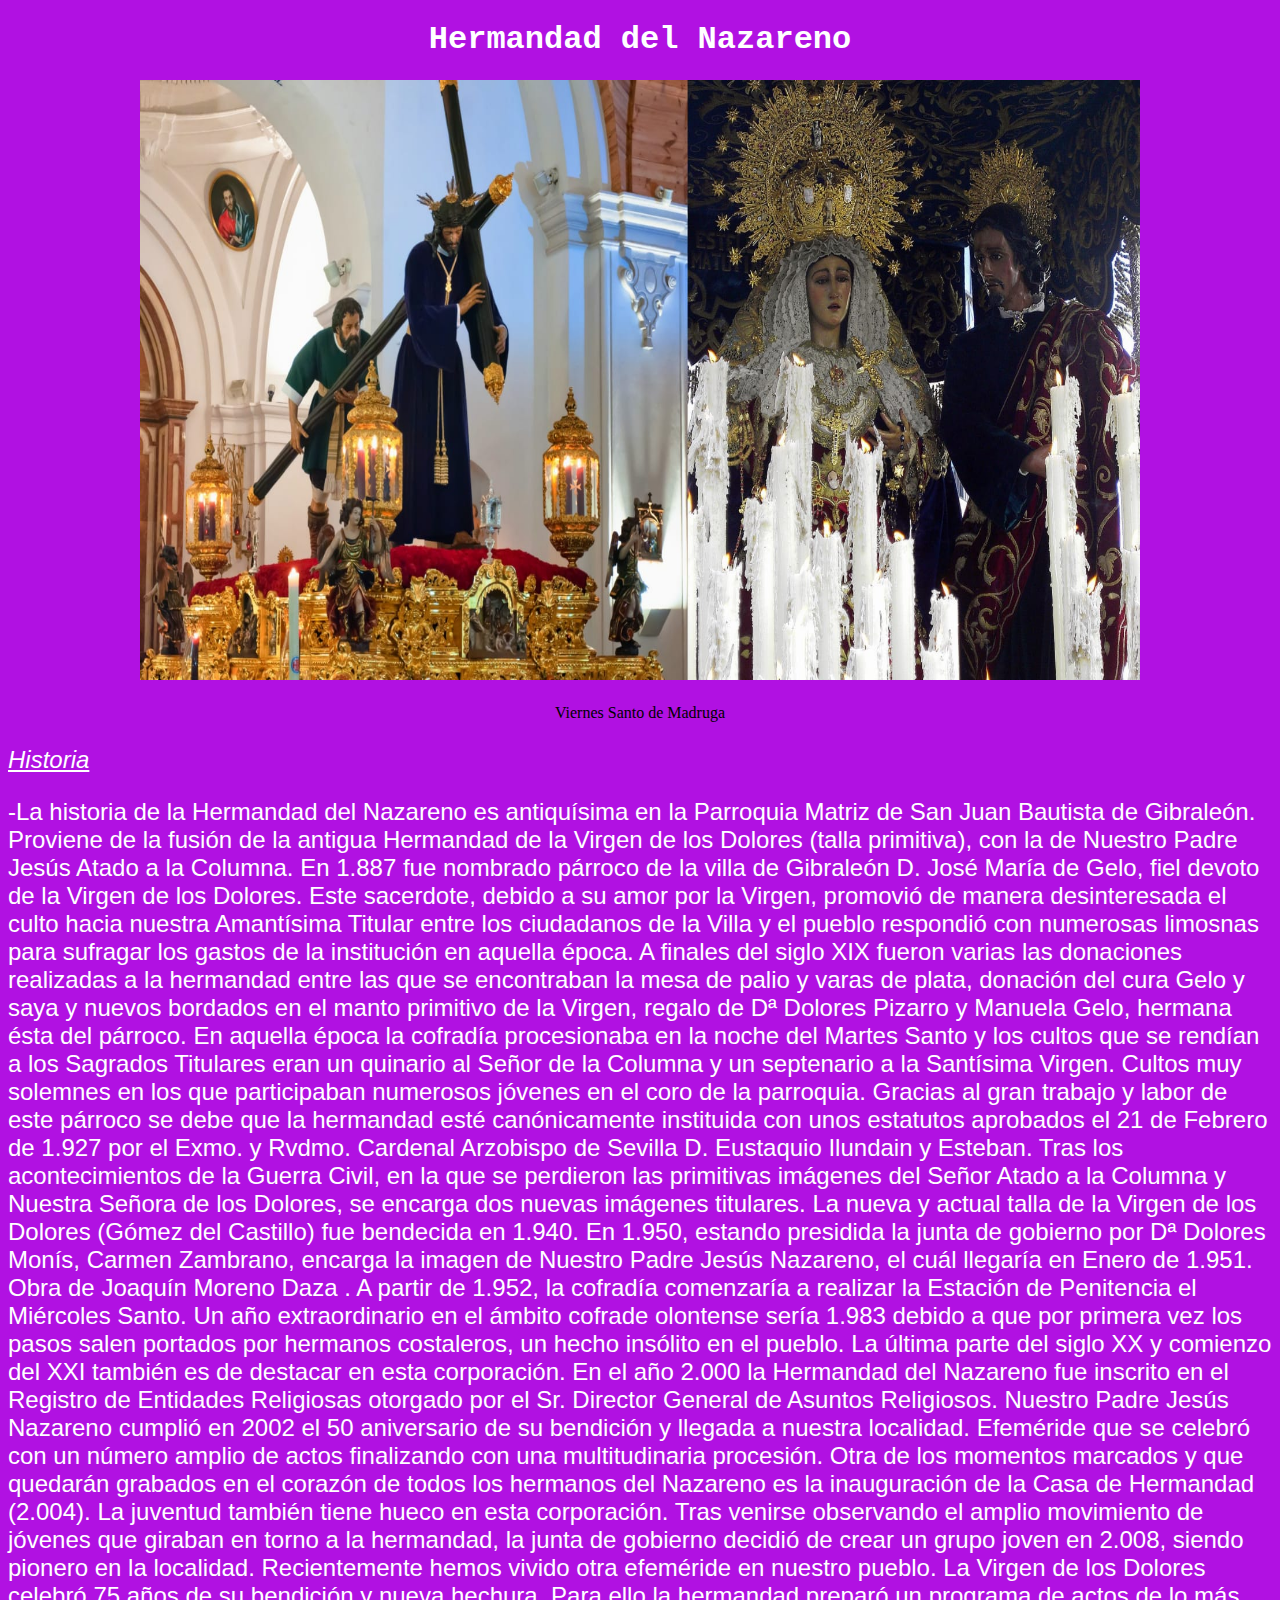
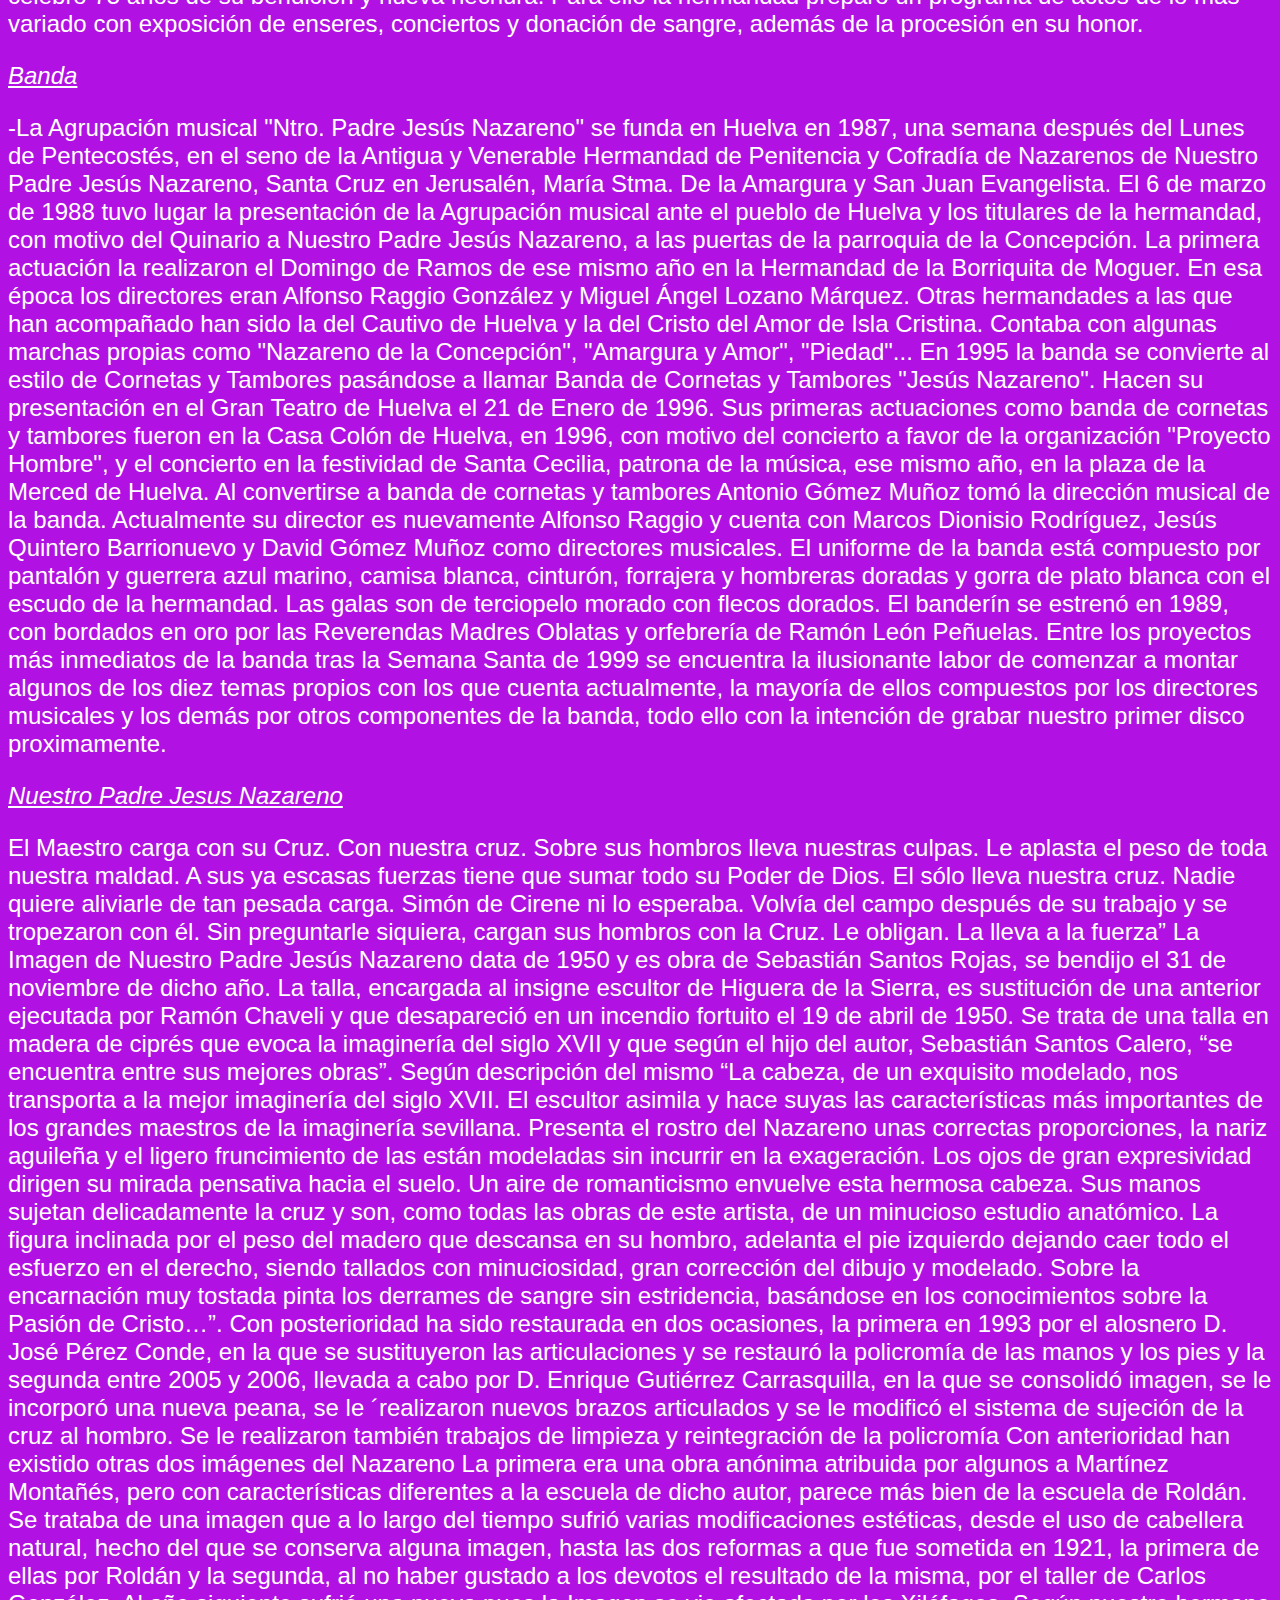
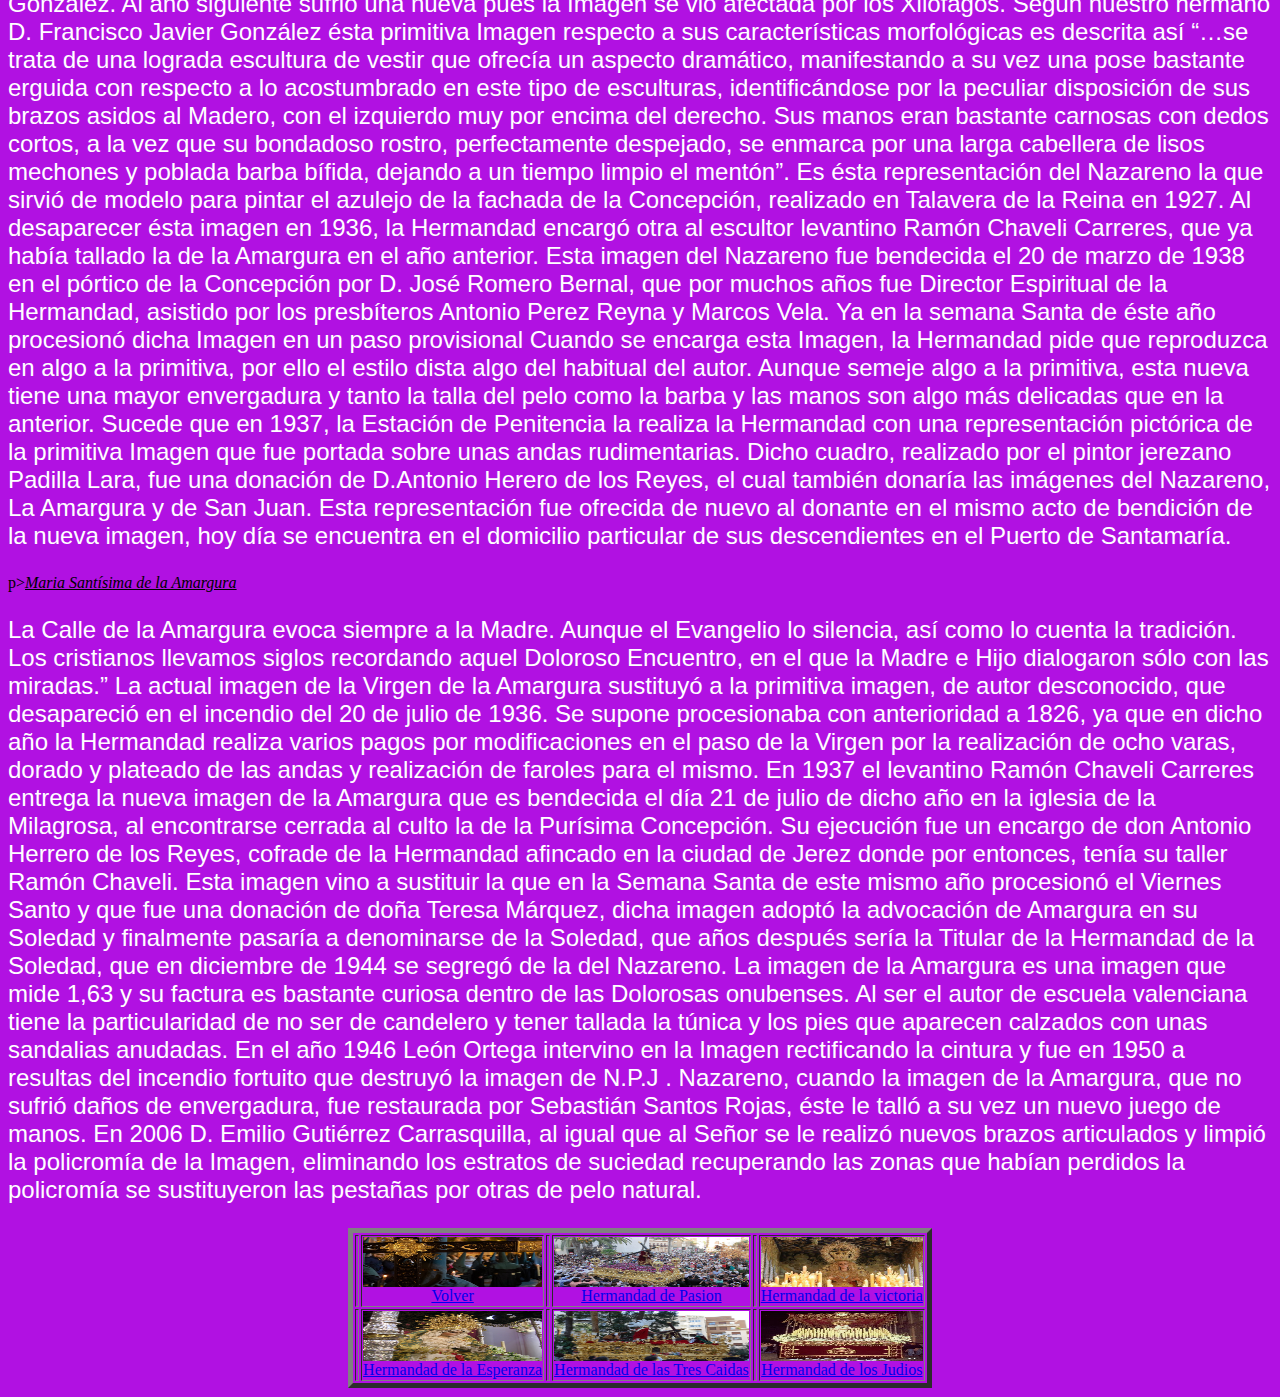
<file: html/ballena_jorobada.html>
<!DOCTYPEhtml>

<html>

	<head>
		<title>
		Hermandad del Nazareno
		</title>
		<meta charset = 'utf-8'>
		<link rel = "stylesheet" type = "text/css"href = "../css/estilos.css">
		<h1>Hermandad del Nazareno</h1>	
	</head>
	
	<img src = '../figuras/n.jpg' class = center style = 'width:1000px;height:600px'>
	<p><center>Viernes Santo de Madruga</center></p>	
	<body>
	
<p><i><u>Historia</i></u></p>
<p>-La historia de la Hermandad del Nazareno es antiquísima en la Parroquia Matriz de San Juan Bautista de Gibraleón. Proviene de la fusión de la antigua Hermandad de la Virgen de los Dolores (talla primitiva), con la de Nuestro Padre Jesús Atado a la Columna.
En 1.887 fue nombrado párroco de la villa de Gibraleón D. José María de Gelo, fiel devoto de la Virgen de los Dolores. Este sacerdote, debido a su amor por la Virgen, promovió de manera desinteresada el culto hacia nuestra Amantísima Titular entre los ciudadanos de la Villa y el pueblo respondió con numerosas limosnas para sufragar los gastos de la institución en aquella época.
A finales del siglo XIX fueron varias las donaciones realizadas a la hermandad entre las que se encontraban la mesa de palio y varas de plata, donación del cura Gelo y saya y nuevos bordados en el manto primitivo de la Virgen, regalo de Dª Dolores Pizarro y Manuela Gelo, hermana ésta del párroco.

En aquella época la cofradía procesionaba en la noche del Martes Santo y los cultos que se rendían a los Sagrados Titulares eran un quinario al Señor de la Columna y un septenario a la Santísima Virgen. Cultos muy solemnes en los que participaban numerosos jóvenes en el coro de la parroquia.

Gracias al gran trabajo y labor de este párroco se debe que la hermandad esté canónicamente instituida con unos estatutos aprobados el 21 de Febrero de 1.927 por el Exmo. y Rvdmo. Cardenal Arzobispo de Sevilla D. Eustaquio Ilundain y Esteban.

Tras los acontecimientos de la Guerra Civil, en la que se perdieron las primitivas imágenes del Señor Atado a la Columna y Nuestra Señora de los Dolores, se encarga dos nuevas imágenes titulares. La nueva y actual talla de la Virgen de los Dolores (Gómez del Castillo) fue bendecida en 1.940.

En 1.950, estando presidida la junta de gobierno por Dª Dolores Monís, Carmen Zambrano,  encarga la imagen de Nuestro Padre Jesús Nazareno, el cuál llegaría en Enero de 1.951. Obra de Joaquín Moreno Daza . A partir de 1.952, la cofradía comenzaría a realizar la Estación de Penitencia el Miércoles Santo.

Un año extraordinario en el ámbito cofrade olontense sería 1.983 debido a que por primera vez los pasos salen portados por hermanos costaleros, un hecho insólito en el pueblo.

La última parte del siglo XX y comienzo del XXI también es de destacar en esta corporación.
En el año 2.000 la Hermandad del Nazareno fue inscrito en el Registro de Entidades Religiosas otorgado por el Sr. Director General de Asuntos Religiosos.

Nuestro Padre Jesús Nazareno cumplió en 2002 el 50 aniversario de su bendición y llegada a nuestra localidad. Efeméride que se celebró con un número amplio de actos finalizando con una multitudinaria procesión.

Otra de los momentos marcados y que quedarán grabados en el corazón de todos los hermanos del Nazareno es la inauguración de la Casa de Hermandad (2.004).

La juventud también tiene hueco en esta corporación. Tras venirse observando el amplio movimiento de jóvenes que giraban en torno a la hermandad, la junta de gobierno decidió de crear un grupo joven en 2.008,  siendo pionero en la localidad.

Recientemente hemos vivido otra efeméride en nuestro pueblo. La Virgen de los Dolores celebró 75 años de su bendición y nueva hechura. Para ello la hermandad preparó un programa de actos de lo más variado con exposición de enseres, conciertos y donación de sangre, además de la procesión en su honor.</p>



<p><i><u>Banda</i></u></p>
<p>-La Agrupación musical "Ntro. Padre Jesús Nazareno" se funda en Huelva en 1987, una semana después del Lunes de Pentecostés, en el seno de la Antigua y Venerable Hermandad de Penitencia y Cofradía de Nazarenos de Nuestro Padre Jesús Nazareno, Santa Cruz en Jerusalén, María Stma. De la Amargura y San Juan Evangelista. El 6 de marzo de 1988 tuvo lugar la presentación de la Agrupación musical ante el pueblo de Huelva y los titulares de la hermandad, con motivo del Quinario a Nuestro Padre Jesús Nazareno, a las puertas de la parroquia de la Concepción. La primera actuación la realizaron el Domingo de Ramos de ese mismo año en la Hermandad de la Borriquita de Moguer. En esa época los directores eran Alfonso Raggio González y Miguel Ángel Lozano Márquez. Otras hermandades a las que han acompañado han sido la del Cautivo de Huelva y la del Cristo del Amor de Isla Cristina. Contaba con algunas marchas propias como "Nazareno de la Concepción", "Amargura y Amor", "Piedad"... En 1995 la banda se convierte al estilo de Cornetas y Tambores pasándose a llamar Banda de Cornetas y Tambores "Jesús Nazareno". Hacen su presentación en el Gran Teatro de Huelva el 21 de Enero de 1996. Sus primeras actuaciones como banda de cornetas y tambores fueron en la Casa Colón de Huelva, en 1996, con motivo del concierto a favor de la organización "Proyecto Hombre", y el concierto en la festividad de Santa Cecilia, patrona de la música, ese mismo año, en la plaza de la Merced de Huelva. Al convertirse a banda de cornetas y tambores Antonio Gómez Muñoz tomó la dirección musical de la banda. Actualmente su director es nuevamente Alfonso Raggio y cuenta con Marcos Dionisio Rodríguez, Jesús Quintero Barrionuevo y David Gómez Muñoz como directores musicales. El uniforme de la banda está compuesto por pantalón y guerrera azul marino, camisa blanca, cinturón, forrajera y hombreras doradas y gorra de plato blanca con el escudo de la hermandad. Las galas son de terciopelo morado con flecos dorados. El banderín se estrenó en 1989, con bordados en oro por las Reverendas Madres Oblatas y orfebrería de Ramón León Peñuelas. Entre los proyectos más inmediatos de la banda tras la Semana Santa de 1999 se encuentra la ilusionante labor de comenzar a montar algunos de los diez temas propios con los que cuenta actualmente, la mayoría de ellos compuestos por los directores musicales y los demás por otros componentes de la banda, todo ello con la intención de grabar nuestro primer disco proximamente.</p>

<p><i><u>Nuestro Padre Jesus Nazareno</i></u></p>
<p>El Maestro carga con su Cruz. Con nuestra cruz. Sobre sus hombros lleva nuestras culpas. Le aplasta el peso de toda nuestra maldad. A sus ya escasas fuerzas tiene que sumar todo su Poder de Dios. El sólo lleva nuestra cruz.

Nadie quiere aliviarle de tan pesada carga. Simón de Cirene ni lo esperaba. Volvía del campo después de su trabajo y se tropezaron con él. Sin preguntarle siquiera, cargan sus hombros con la Cruz. Le obligan. La lleva a la fuerza”

La Imagen de Nuestro Padre Jesús Nazareno data de 1950 y es obra de Sebastián Santos Rojas, se bendijo el 31 de noviembre de dicho año. La talla, encargada al insigne escultor de Higuera de la Sierra, es sustitución de una anterior ejecutada por Ramón Chaveli y que desapareció en un incendio fortuito el 19 de abril de 1950.

Se trata de una talla en madera de ciprés que evoca la imaginería del siglo XVII y que según el hijo del autor, Sebastián Santos Calero, “se encuentra entre sus mejores obras”. Según descripción del mismo “La cabeza, de un exquisito modelado, nos transporta a la mejor imaginería del siglo XVII. El escultor asimila y hace suyas las características más importantes de los grandes maestros de la imaginería sevillana. Presenta el rostro del Nazareno unas correctas proporciones, la nariz aguileña y el ligero fruncimiento de las están modeladas sin incurrir en la exageración. Los ojos de gran expresividad dirigen su mirada pensativa hacia el suelo. Un aire de romanticismo envuelve esta hermosa cabeza.

Sus manos sujetan delicadamente la cruz y son, como todas las obras de este artista, de un minucioso estudio anatómico. La figura inclinada por el peso del madero que descansa en su hombro, adelanta el pie izquierdo dejando caer todo el esfuerzo en el derecho, siendo tallados con minuciosidad, gran corrección del dibujo y modelado. Sobre la encarnación muy tostada pinta los derrames de sangre sin estridencia, basándose en los conocimientos sobre la Pasión de Cristo…”.

Con posterioridad ha sido restaurada en dos ocasiones, la primera en 1993 por el alosnero D. José Pérez Conde, en la que se sustituyeron las articulaciones y se restauró la policromía de las manos y los pies y la segunda entre 2005 y 2006, llevada a cabo por D. Enrique Gutiérrez Carrasquilla, en la que se consolidó imagen, se le incorporó una nueva peana, se le ´realizaron nuevos brazos articulados y se le modificó el sistema de sujeción de la cruz al hombro. Se le realizaron también trabajos de limpieza y reintegración de la policromía

Con anterioridad han existido otras dos imágenes del Nazareno La primera era una obra anónima atribuida por algunos a Martínez Montañés, pero con características diferentes a la escuela de dicho autor, parece más bien de la escuela de Roldán. Se trataba de una imagen que a lo largo del tiempo sufrió varias modificaciones estéticas, desde el uso de cabellera natural, hecho del que se conserva alguna imagen, hasta las dos reformas a que fue sometida en 1921, la primera de ellas por Roldán y la segunda, al no haber gustado a los devotos el resultado de la misma, por el taller de Carlos González. Al año siguiente sufrió una nueva pues la Imagen se vio afectada por los Xilófagos.

Según nuestro hermano D. Francisco Javier González ésta primitiva Imagen respecto a sus características morfológicas es descrita así “…se trata de una lograda escultura de vestir que ofrecía un aspecto dramático, manifestando a su vez una pose bastante erguida con respecto a lo acostumbrado en este tipo de esculturas, identificándose por la peculiar disposición de sus brazos asidos al Madero, con el izquierdo muy por encima del derecho. Sus manos eran bastante carnosas con dedos cortos, a la vez que su bondadoso rostro, perfectamente despejado, se enmarca por una larga cabellera de lisos mechones y poblada barba bífida, dejando a un tiempo limpio el mentón”. Es ésta representación del Nazareno la que sirvió de modelo para pintar el azulejo de la fachada de la Concepción, realizado en Talavera de la Reina en 1927.

Al desaparecer ésta imagen en 1936, la Hermandad encargó otra al escultor levantino Ramón Chaveli Carreres, que ya había tallado la de la Amargura en el año anterior. Esta imagen del Nazareno fue bendecida el 20 de marzo de 1938 en el pórtico de la Concepción por D. José Romero Bernal, que por muchos años fue Director Espiritual de la Hermandad, asistido por los presbíteros Antonio Perez Reyna y Marcos Vela. Ya en la semana Santa de éste año procesionó dicha Imagen en un paso provisional

Cuando se encarga esta Imagen, la Hermandad pide que reproduzca en algo a la primitiva, por ello el estilo dista algo del habitual del autor. Aunque semeje algo a la primitiva, esta nueva tiene una mayor envergadura y tanto la talla del pelo como la barba y las manos son algo más delicadas que en la anterior.

Sucede que en 1937, la Estación de Penitencia la realiza la Hermandad con una representación pictórica de la primitiva Imagen que fue portada sobre unas andas rudimentarias. Dicho cuadro, realizado por el pintor jerezano Padilla Lara, fue una donación de D.Antonio Herero de los Reyes, el cual también donaría las imágenes del Nazareno, La Amargura y de San Juan. Esta representación fue ofrecida de nuevo al donante en el mismo acto de bendición de la nueva imagen, hoy día se encuentra en el domicilio particular de sus descendientes en el Puerto de Santamaría.

</p>
		
p><i><u>Maria Santísima de la Amargura</i></u></p>
<p>La Calle de la Amargura evoca siempre a la Madre. Aunque el Evangelio lo silencia, así como lo cuenta la tradición. Los cristianos llevamos siglos recordando aquel Doloroso Encuentro, en el que la Madre e Hijo dialogaron sólo con las miradas.”
La actual imagen de la Virgen de la Amargura sustituyó a la primitiva imagen, de autor desconocido, que desapareció en el incendio del 20 de julio de 1936. Se supone procesionaba con anterioridad a 1826, ya que en dicho año la Hermandad realiza varios pagos por modificaciones en el paso de la Virgen por la realización de ocho varas, dorado y plateado de las andas y realización de faroles para el mismo.
En 1937 el levantino Ramón Chaveli Carreres entrega la nueva imagen de la Amargura que es bendecida el día 21 de julio de dicho año en la iglesia de la Milagrosa, al encontrarse cerrada al culto la de la Purísima Concepción. Su ejecución fue un encargo de don Antonio Herrero de los Reyes, cofrade de la Hermandad afincado en la ciudad de Jerez donde por entonces, tenía su taller Ramón Chaveli. Esta imagen vino a sustituir la que en la Semana Santa de este mismo año procesionó el Viernes Santo y que fue una donación de doña Teresa Márquez, dicha imagen adoptó la advocación de Amargura en su Soledad y finalmente pasaría a denominarse de la Soledad, que años después sería la Titular de la Hermandad de la Soledad, que en diciembre de 1944 se segregó de la del Nazareno.
La imagen de la Amargura es una imagen que mide 1,63 y su factura es bastante curiosa dentro de las Dolorosas onubenses. Al ser el autor de escuela valenciana tiene la particularidad de no ser de candelero y tener tallada la túnica y los pies que aparecen calzados con unas sandalias anudadas.
En el año 1946 León Ortega intervino en la Imagen rectificando la cintura y fue en 1950 a resultas del incendio fortuito que destruyó la imagen de N.P.J . Nazareno, cuando la imagen de la Amargura, que no sufrió daños de envergadura, fue restaurada por Sebastián Santos Rojas, éste le talló a su vez un nuevo juego de manos. En 2006 D. Emilio Gutiérrez Carrasquilla, al igual que al Señor se le realizó nuevos brazos articulados y limpió la policromía de la Imagen, eliminando los estratos de suciedad recuperando las zonas que habían perdidos la policromía se sustituyeron las pestañas por otras de pelo natural.

</p>


		<table border = '5' class='center' >
		<tr>
		<td><td><a href = '../index.html'><img src = '../figuras/cruz.jpg' alt = 'volver' ;'><figcaption >Volver</figcaption></a></td>
		<td><td><a href = 'narval.html'><img src = '../figuras/pasion.jpg' alt = 'Narval' ;'><figcaption >Hermandad de Pasion</figcaption></a></td>
		<td><td><a href = 'ballenaazul.html'><img src = '../figuras/victoria.jpg' alt = 'Ballena_Azul';'><figcaption>Hermandad de la victoria</figcaption></ a></td>
		</tr>
		<tr>
		<td><td><a href = 'delfinderio.html'><img src = '../figuras/esperanza.JPG' alt = 'Delfin_de_rio' ;'><figcaption >Hermandad de la Esperanza</figcaption></a></td>
		<td><td><a href = 'orca.html'><img src = '../figuras/penas.jpg' alt = 'Orca' ;'><figcaption >Hermandad de las Tres Caidas</figcaption></a></td>
		<td><td><a href = 'delfin.html'><img src = '../figuras/virgen de los dolores.jpg' alt = 'Delfin';'><figcaption >Hermandad de los Judios</figcaption></a></td>
		</tr>
	
	</table>	

	</body>
</file>
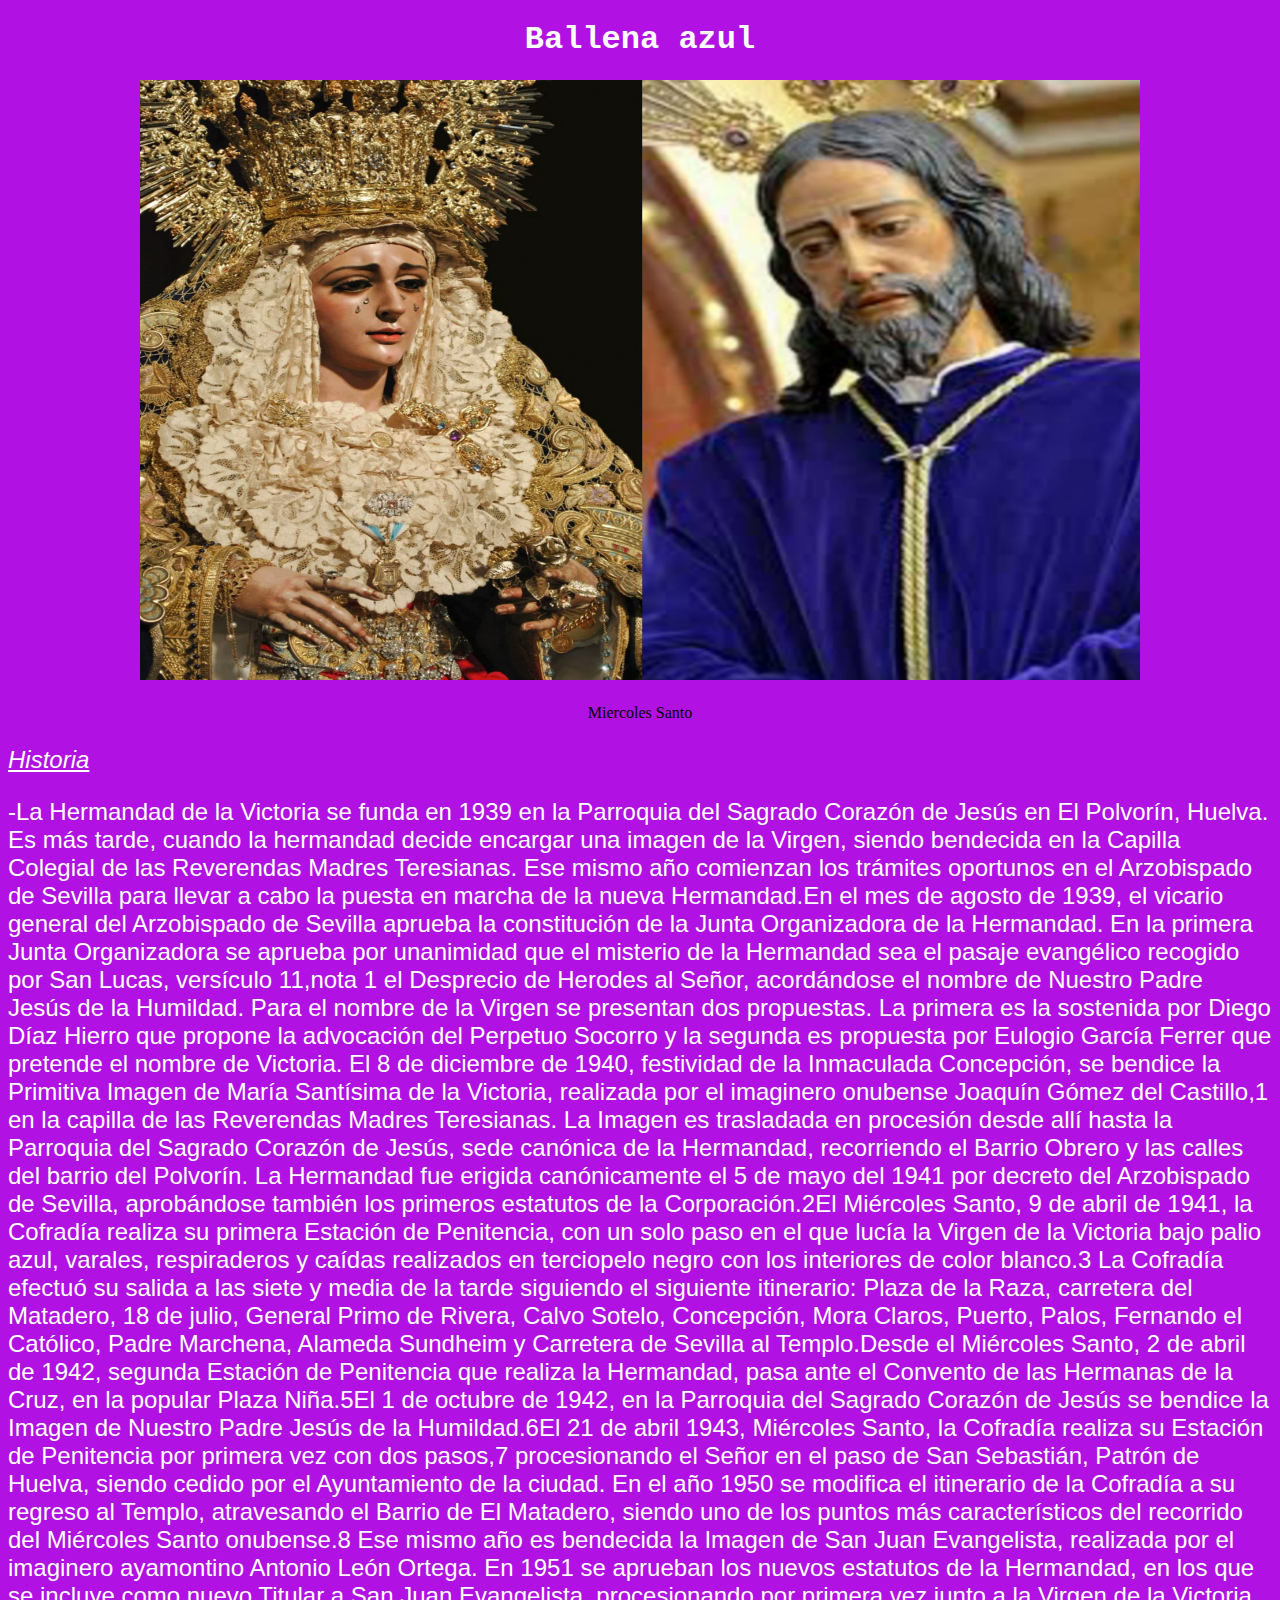
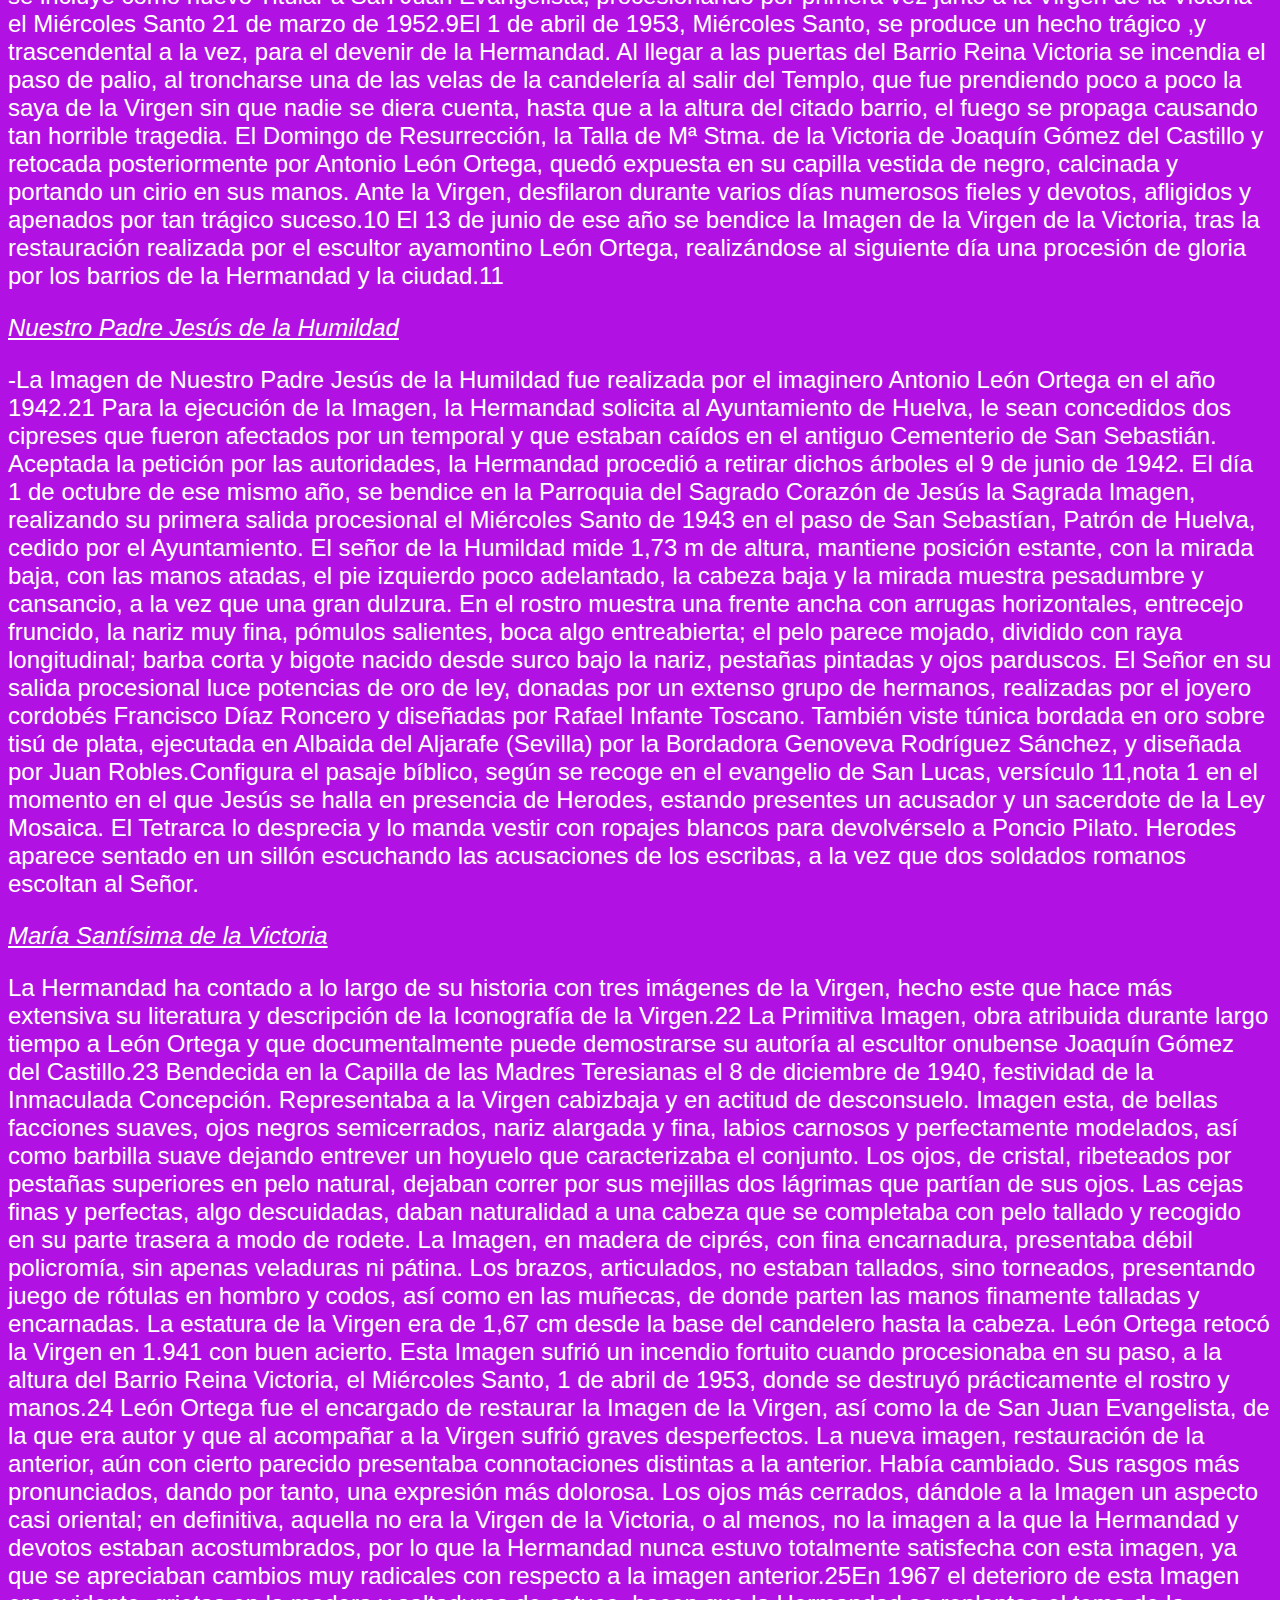
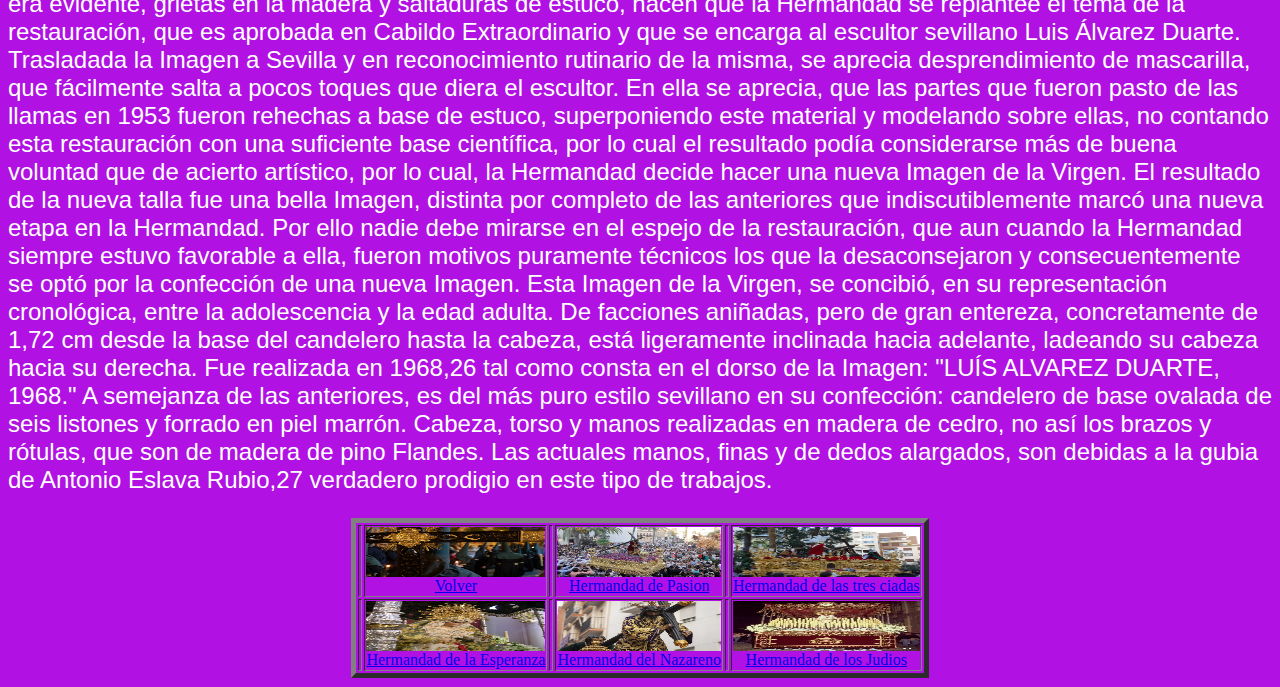
<file: html/ballenaazul.html>
<!DOCTYPEhtml>

<html>

	<head>
		<title>
		Hermandad de la Victoria
		</title>
		<meta charset = 'utf-8'>
	 <link rel = "stylesheet" type = "text/css"href = "../css/estilos.css">
		<h1>Ballena azul</h1>	
	</head>
		<img src = '../figuras/v.jpg' class = center style = 'width:1000px;height:600px'>
	<p><center>Miercoles Santo</center></p>	
	<body>
	
<p><i><u>Historia</i></u></p>
<p>-La Hermandad de la Victoria se funda en 1939 en la Parroquia del Sagrado Corazón de Jesús en El Polvorín, Huelva. Es más tarde, cuando la hermandad decide encargar una imagen de la Virgen, siendo bendecida en la Capilla Colegial de las Reverendas Madres Teresianas. Ese mismo año comienzan los trámites oportunos en el Arzobispado de Sevilla para llevar a cabo la puesta en marcha de la nueva Hermandad.En el mes de agosto de 1939, el vicario general del Arzobispado de Sevilla aprueba la constitución de la Junta Organizadora de la Hermandad.

En la primera Junta Organizadora se aprueba por unanimidad que el misterio de la Hermandad sea el pasaje evangélico recogido por San Lucas, versículo 11,nota 1​ el Desprecio de Herodes al Señor, acordándose el nombre de Nuestro Padre Jesús de la Humildad. Para el nombre de la Virgen se presentan dos propuestas. La primera es la sostenida por Diego Díaz Hierro que propone la advocación del Perpetuo Socorro y la segunda es propuesta por Eulogio García Ferrer que pretende el nombre de Victoria.

El 8 de diciembre de 1940, festividad de la Inmaculada Concepción, se bendice la Primitiva Imagen de María Santísima de la Victoria, realizada por el imaginero onubense Joaquín Gómez del Castillo,1​ en la capilla de las Reverendas Madres Teresianas. La Imagen es trasladada en procesión desde allí hasta la Parroquia del Sagrado Corazón de Jesús, sede canónica de la Hermandad, recorriendo el Barrio Obrero y las calles del barrio del Polvorín.

La Hermandad fue erigida canónicamente el 5 de mayo del 1941 por decreto del Arzobispado de Sevilla, aprobándose también los primeros estatutos de la Corporación.2​

El Miércoles Santo, 9 de abril de 1941, la Cofradía realiza su primera Estación de Penitencia, con un solo paso en el que lucía la Virgen de la Victoria bajo palio azul, varales, respiraderos y caídas realizados en terciopelo negro con los interiores de color blanco.3​ La Cofradía efectuó su salida a las siete y media de la tarde siguiendo el siguiente itinerario: Plaza de la Raza, carretera del Matadero, 18 de julio, General Primo de Rivera, Calvo Sotelo, Concepción, Mora Claros, Puerto, Palos, Fernando el Católico, Padre Marchena, Alameda Sundheim y Carretera de Sevilla al Templo.Desde el Miércoles Santo, 2 de abril de 1942, segunda Estación de Penitencia que realiza la Hermandad, pasa ante el Convento de las Hermanas de la Cruz, en la popular Plaza Niña.5​

El 1 de octubre de 1942, en la Parroquia del Sagrado Corazón de Jesús se bendice la Imagen de Nuestro Padre Jesús de la Humildad.6​

El 21 de abril 1943, Miércoles Santo, la Cofradía realiza su Estación de Penitencia por primera vez con dos pasos,7​ procesionando el Señor en el paso de San Sebastián, Patrón de Huelva, siendo cedido por el Ayuntamiento de la ciudad.

En el año 1950 se modifica el itinerario de la Cofradía a su regreso al Templo, atravesando el Barrio de El Matadero, siendo uno de los puntos más característicos del recorrido del Miércoles Santo onubense.8​ Ese mismo año es bendecida la Imagen de San Juan Evangelista, realizada por el imaginero ayamontino Antonio León Ortega.

En 1951 se aprueban los nuevos estatutos de la Hermandad, en los que se incluye como nuevo Titular a San Juan Evangelista, procesionando por primera vez junto a la Virgen de la Victoria el Miércoles Santo 21 de marzo de 1952.9​

El 1 de abril de 1953, Miércoles Santo, se produce un hecho trágico ,y trascendental a la vez, para el devenir de la Hermandad. Al llegar a las puertas del Barrio Reina Victoria se incendia el paso de palio, al troncharse una de las velas de la candelería al salir del Templo, que fue prendiendo poco a poco la saya de la Virgen sin que nadie se diera cuenta, hasta que a la altura del citado barrio, el fuego se propaga causando tan horrible tragedia. El Domingo de Resurrección, la Talla de Mª Stma. de la Victoria de Joaquín Gómez del Castillo y retocada posteriormente por Antonio León Ortega, quedó expuesta en su capilla vestida de negro, calcinada y portando un cirio en sus manos. Ante la Virgen, desfilaron durante varios días numerosos fieles y devotos, afligidos y apenados por tan trágico suceso.10​ El 13 de junio de ese año se bendice la Imagen de la Virgen de la Victoria, tras la restauración realizada por el escultor ayamontino León Ortega, realizándose al siguiente día una procesión de gloria por los barrios de la Hermandad y la ciudad.11​</p>



<p><i><u>Nuestro Padre Jesús de la Humildad</i></u></p>
<p>-La Imagen de Nuestro Padre Jesús de la Humildad fue realizada por el imaginero Antonio León Ortega en el año 1942.21​ Para la ejecución de la Imagen, la Hermandad solicita al Ayuntamiento de Huelva, le sean concedidos dos cipreses que fueron afectados por un temporal y que estaban caídos en el antiguo Cementerio de San Sebastián. Aceptada la petición por las autoridades, la Hermandad procedió a retirar dichos árboles el 9 de junio de 1942. El día 1 de octubre de ese mismo año, se bendice en la Parroquia del Sagrado Corazón de Jesús la Sagrada Imagen, realizando su primera salida procesional el Miércoles Santo de 1943 en el paso de San Sebastían, Patrón de Huelva, cedido por el Ayuntamiento.

El señor de la Humildad mide 1,73 m de altura, mantiene posición estante, con la mirada baja, con las manos atadas, el pie izquierdo poco adelantado, la cabeza baja y la mirada muestra pesadumbre y cansancio, a la vez que una gran dulzura. En el rostro muestra una frente ancha con arrugas horizontales, entrecejo fruncido, la nariz muy fina, pómulos salientes, boca algo entreabierta; el pelo parece mojado, dividido con raya longitudinal; barba corta y bigote nacido desde surco bajo la nariz, pestañas pintadas y ojos parduscos.

El Señor en su salida procesional luce potencias de oro de ley, donadas por un extenso grupo de hermanos, realizadas por el joyero cordobés Francisco Díaz Roncero y diseñadas por Rafael Infante Toscano. También viste túnica bordada en oro sobre tisú de plata, ejecutada en Albaida del Aljarafe (Sevilla) por la Bordadora Genoveva Rodríguez Sánchez, y diseñada por Juan Robles.Configura el pasaje bíblico, según se recoge en el evangelio de San Lucas, versículo 11,nota 1​ en el momento en el que Jesús se halla en presencia de Herodes, estando presentes un acusador y un sacerdote de la Ley Mosaica. El Tetrarca lo desprecia y lo manda vestir con ropajes blancos para devolvérselo a Poncio Pilato. Herodes aparece sentado en un sillón escuchando las acusaciones de los escribas, a la vez que dos soldados romanos escoltan al Señor.</p>

<p><i><u>María Santísima de la Victoria</i></u></p>
<p>La Hermandad ha contado a lo largo de su historia con tres imágenes de la Virgen, hecho este que hace más extensiva su literatura y descripción de la Iconografía de la Virgen.22​ La Primitiva Imagen, obra atribuida durante largo tiempo a León Ortega y que documentalmente puede demostrarse su autoría al escultor onubense Joaquín Gómez del Castillo.23​ Bendecida en la Capilla de las Madres Teresianas el 8 de diciembre de 1940, festividad de la Inmaculada Concepción. Representaba a la Virgen cabizbaja y en actitud de desconsuelo. Imagen esta, de bellas facciones suaves, ojos negros semicerrados, nariz alargada y fina, labios carnosos y perfectamente modelados, así como barbilla suave dejando entrever un hoyuelo que caracterizaba el conjunto. Los ojos, de cristal, ribeteados por pestañas superiores en pelo natural, dejaban correr por sus mejillas dos lágrimas que partían de sus ojos. Las cejas finas y perfectas, algo descuidadas, daban naturalidad a una cabeza que se completaba con pelo tallado y recogido en su parte trasera a modo de rodete.

La Imagen, en madera de ciprés, con fina encarnadura, presentaba débil policromía, sin apenas veladuras ni pátina. Los brazos, articulados, no estaban tallados, sino torneados, presentando juego de rótulas en hombro y codos, así como en las muñecas, de donde parten las manos finamente talladas y encarnadas. La estatura de la Virgen era de 1,67 cm desde la base del candelero hasta la cabeza. León Ortega retocó la Virgen en 1.941 con buen acierto. Esta Imagen sufrió un incendio fortuito cuando procesionaba en su paso, a la altura del Barrio Reina Victoria, el Miércoles Santo, 1 de abril de 1953, donde se destruyó prácticamente el rostro y manos.24​ León Ortega fue el encargado de restaurar la Imagen de la Virgen, así como la de San Juan Evangelista, de la que era autor y que al acompañar a la Virgen sufrió graves desperfectos.

La nueva imagen, restauración de la anterior, aún con cierto parecido presentaba connotaciones distintas a la anterior. Había cambiado. Sus rasgos más pronunciados, dando por tanto, una expresión más dolorosa. Los ojos más cerrados, dándole a la Imagen un aspecto casi oriental; en definitiva, aquella no era la Virgen de la Victoria, o al menos, no la imagen a la que la Hermandad y devotos estaban acostumbrados, por lo que la Hermandad nunca estuvo totalmente satisfecha con esta imagen, ya que se apreciaban cambios muy radicales con respecto a la imagen anterior.25​

En 1967 el deterioro de esta Imagen era evidente, grietas en la madera y saltaduras de estuco, hacen que la Hermandad se replantee el tema de la restauración, que es aprobada en Cabildo Extraordinario y que se encarga al escultor sevillano Luis Álvarez Duarte.

Trasladada la Imagen a Sevilla y en reconocimiento rutinario de la misma, se aprecia desprendimiento de mascarilla, que fácilmente salta a pocos toques que diera el escultor. En ella se aprecia, que las partes que fueron pasto de las llamas en 1953 fueron rehechas a base de estuco, superponiendo este material y modelando sobre ellas, no contando esta restauración con una suficiente base científica, por lo cual el resultado podía considerarse más de buena voluntad que de acierto artístico, por lo cual, la Hermandad decide hacer una nueva Imagen de la Virgen. El resultado de la nueva talla fue una bella Imagen, distinta por completo de las anteriores que indiscutiblemente marcó una nueva etapa en la Hermandad.

Por ello nadie debe mirarse en el espejo de la restauración, que aun cuando la Hermandad siempre estuvo favorable a ella, fueron motivos puramente técnicos los que la desaconsejaron y consecuentemente se optó por la confección de una nueva Imagen.

Esta Imagen de la Virgen, se concibió, en su representación cronológica, entre la adolescencia y la edad adulta. De facciones aniñadas, pero de gran entereza, concretamente de 1,72 cm desde la base del candelero hasta la cabeza, está ligeramente inclinada hacia adelante, ladeando su cabeza hacia su derecha. Fue realizada en 1968,26​ tal como consta en el dorso de la Imagen: "LUÍS ALVAREZ DUARTE, 1968."

A semejanza de las anteriores, es del más puro estilo sevillano en su confección: candelero de base ovalada de seis listones y forrado en piel marrón. Cabeza, torso y manos realizadas en madera de cedro, no así los brazos y rótulas, que son de madera de pino Flandes. Las actuales manos, finas y de dedos alargados, son debidas a la gubia de Antonio Eslava Rubio,27​ verdadero prodigio en este tipo de trabajos.</p>		

		<table border = '5' class='center' >
		<tr>
		<td><td><a href = '../index.html'><img src = '../figuras/cruz.jpg' alt = 'volver' ;'><figcaption >Volver</figcaption></a></td>
		<td><td><a href = 'narval.html'><img src = '../figuras/pasion.jpg' alt = 'Narval' ;'><figcaption >Hermandad de Pasion</figcaption></a></td>
		<td><td><a href = 'orca.html'><img src = '../figuras/penas.jpg' alt = 'Orca' ;'><figcaption >Hermandad de las tres ciadas</figcaption></ a></td>
		</tr>
		<tr>
		<td><td><a href = 'delfinderio.html'><img src = '../figuras/esperanza.JPG' alt = 'Delfin_de_rio' ;'><figcaption >Hermandad de la Esperanza</figcaption></a></td>
		<td><td><a href = 'ballena_jorobada.html'><img src = '../figuras/nazareno-de-huelva-6.jpg' alt = 'Ballena_jorobada' ;'><figcaption >Hermandad del Nazareno</figcaption></a></td>
		<td><td><a href = 'delfin.html'><img src = '../figuras/virgen de los dolores.jpg' alt = 'Delfin' ;'><figcaption>Hermandad de los Judios</figcaption></a></td>
		</tr>
		
	</table>
</file>
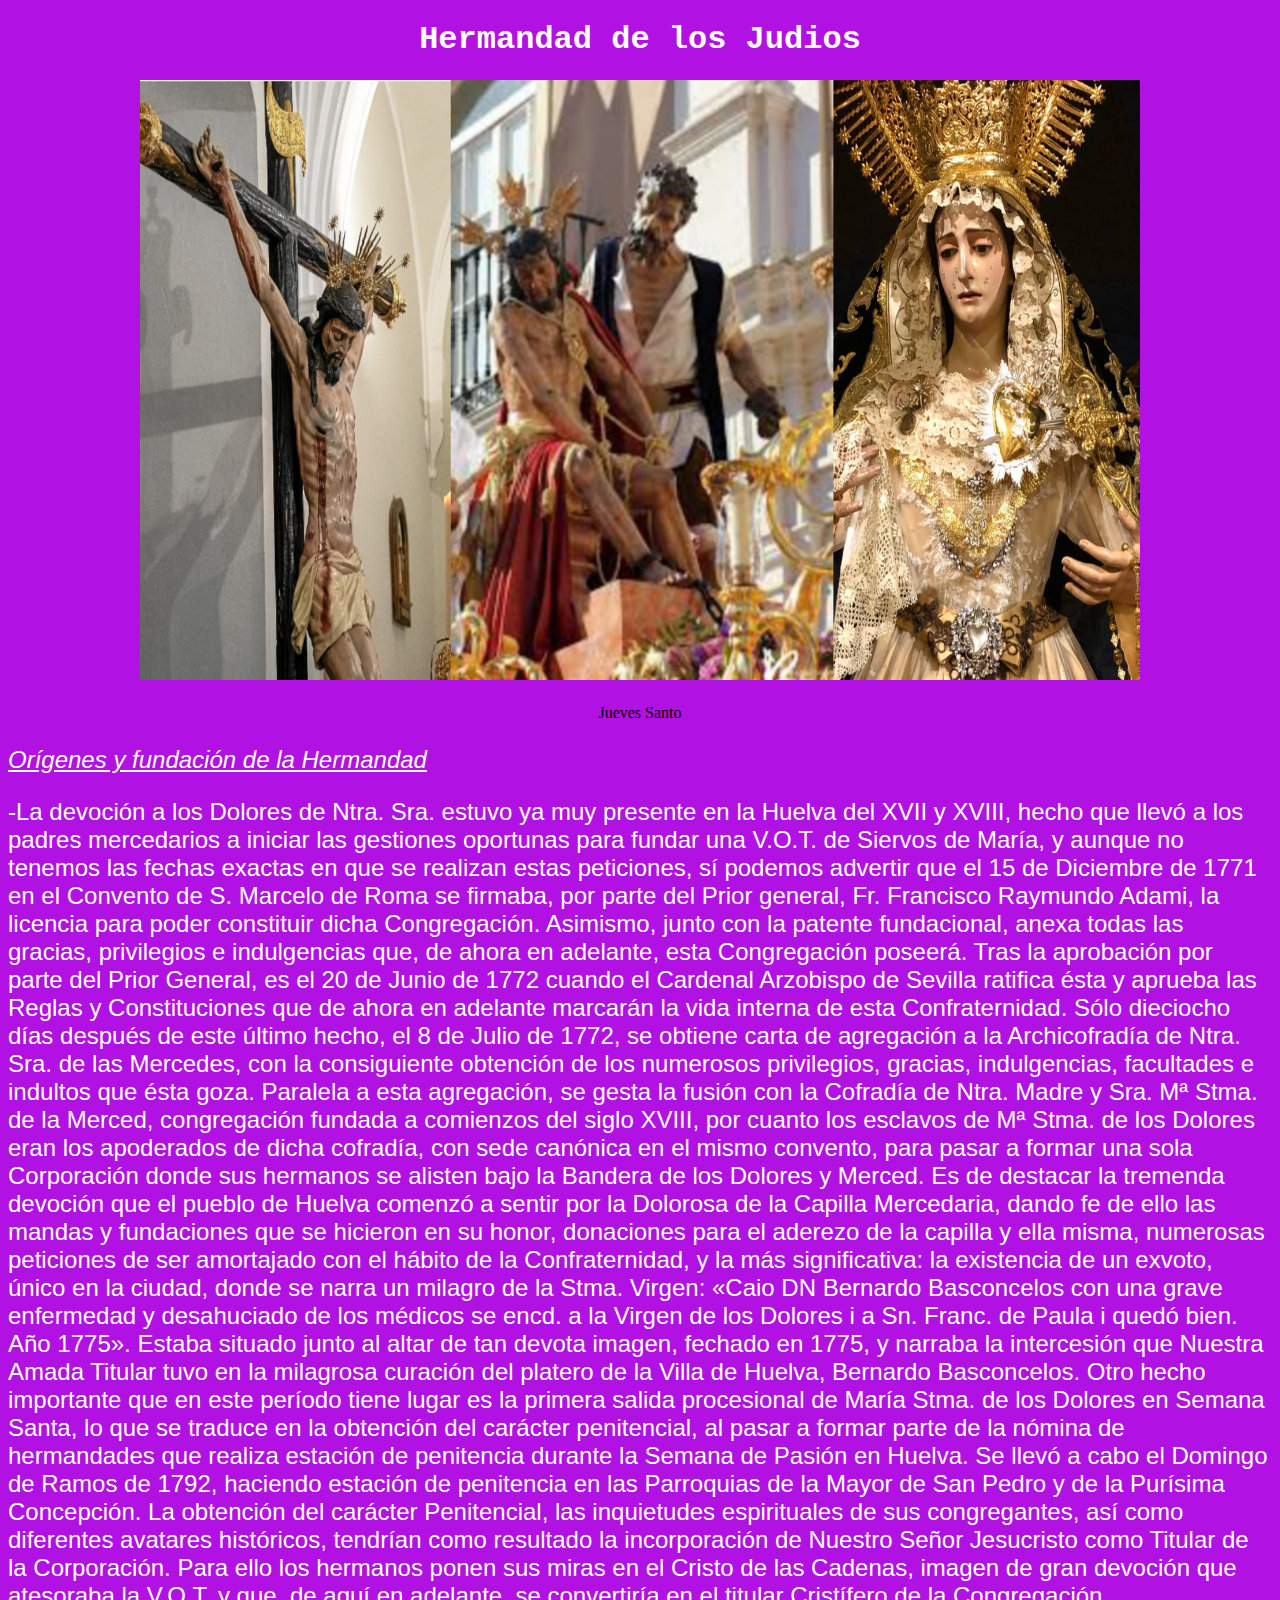
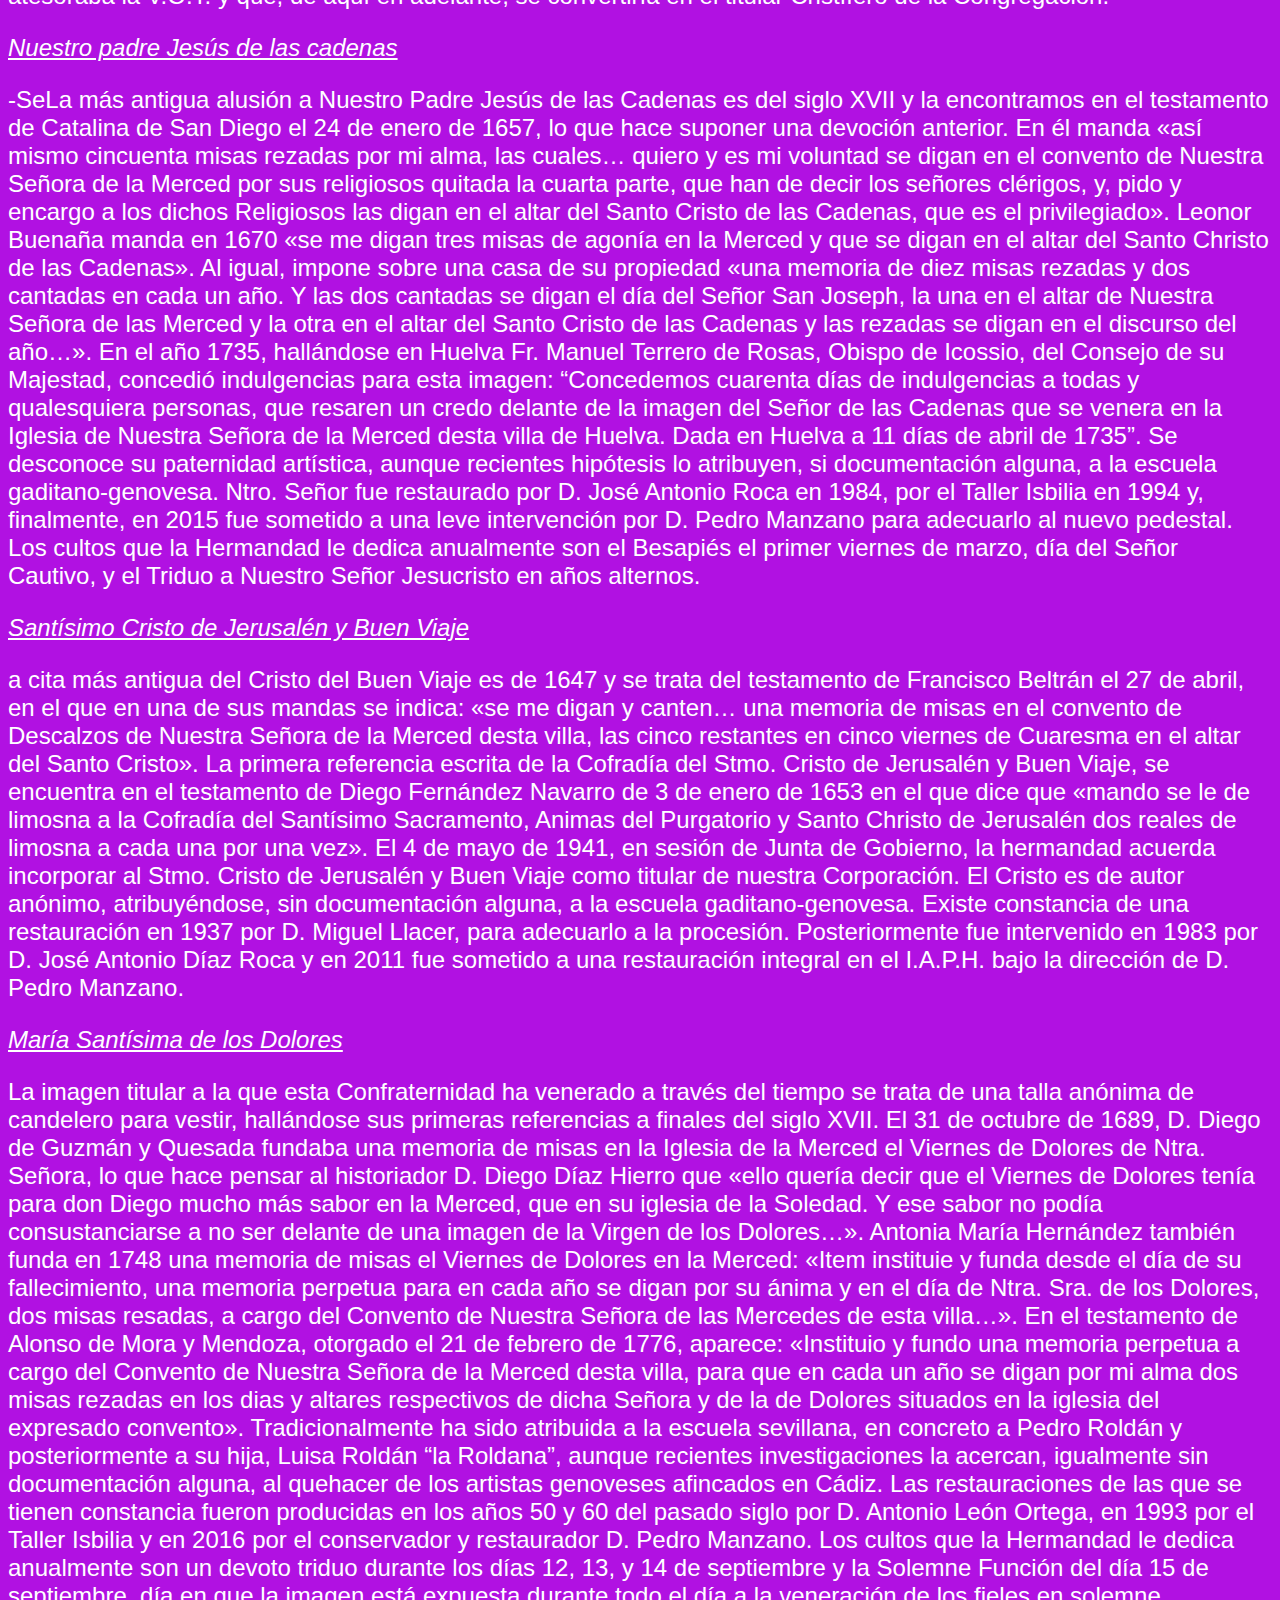
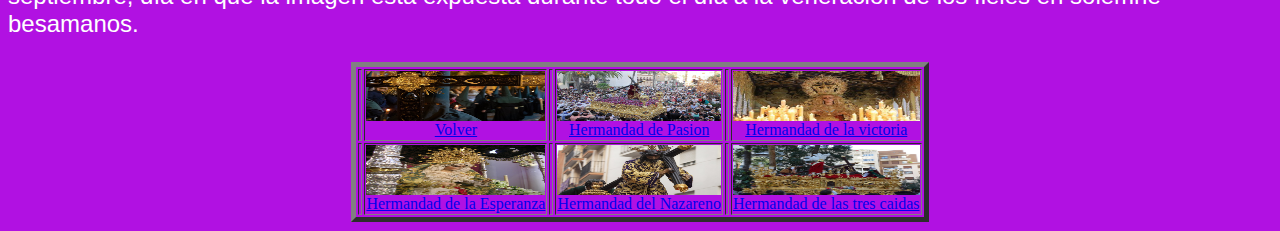
<file: html/delfin.html>
<!DOCTYPEhtml>

<html>

	<head>
		<title>
		Hermandad de los Judios
		</title>
		<meta charset = 'utf-8'>
		<link rel = "stylesheet" type = "text/css"href = "../css/estilos.css">
			<h1>Hermandad de los Judios</h1>	
	</head>
	<img src = '../figuras/j.jpg' class = center style = 'width:1000px;height:600px'>
	<p><center>Jueves Santo</center></p>	
	<body>
	
<p><i><u>Orígenes y fundación de la Hermandad</i></u></p>
<p>-La devoción a los Dolores de Ntra. Sra. estuvo ya muy presente en la Huelva del XVII y XVIII, hecho que llevó a los padres mercedarios a iniciar las gestiones oportunas para fundar una V.O.T. de Siervos de María, y aunque no tenemos las fechas exactas en que se realizan estas peticiones, sí podemos advertir que el 15 de Diciembre de 1771 en el Convento de S. Marcelo de Roma se firmaba, por parte del Prior general, Fr. Francisco Raymundo Adami, la licencia para poder constituir dicha Congregación. Asimismo, junto con la patente fundacional, anexa todas las gracias, privilegios e indulgencias que, de ahora en adelante, esta Congregación poseerá.

Tras la aprobación por parte del Prior General, es el 20 de Junio de 1772 cuando el Cardenal Arzobispo de Sevilla ratifica ésta y aprueba las Reglas y Constituciones que de ahora en adelante marcarán la vida interna de esta Confraternidad. Sólo dieciocho días después de este último hecho, el 8 de Julio de 1772, se obtiene carta de agregación a la Archicofradía de Ntra. Sra. de las Mercedes, con la consiguiente obtención de los numerosos privilegios, gracias, indulgencias, facultades e indultos que ésta goza. Paralela a esta agregación, se gesta la fusión con la Cofradía de Ntra. Madre y Sra. Mª Stma. de la Merced, congregación fundada a comienzos del siglo XVIII, por cuanto los esclavos de Mª Stma. de los Dolores eran los apoderados de dicha cofradía, con sede canónica en el mismo convento, para pasar a formar una sola Corporación donde sus hermanos se alisten bajo la Bandera de los Dolores y Merced.

Es de destacar la tremenda devoción que el pueblo de Huelva comenzó a sentir por la Dolorosa de la Capilla Mercedaria, dando fe de ello las mandas y fundaciones que se hicieron en su honor, donaciones para el aderezo de la capilla y ella misma, numerosas peticiones de ser amortajado con el hábito de la Confraternidad, y la más significativa: la existencia de un exvoto, único en la ciudad, donde se narra un milagro de la Stma. Virgen: «Caio DN Bernardo Basconcelos con una grave enfermedad y desahuciado de los médicos se encd. a la Virgen de los Dolores i a Sn. Franc. de Paula i quedó bien. Año 1775». Estaba situado junto al altar de tan devota imagen, fechado en 1775, y narraba la intercesión que Nuestra Amada Titular tuvo en la milagrosa curación del platero de la Villa de Huelva, Bernardo Basconcelos.

Otro hecho importante que en este período tiene lugar es la primera salida procesional de María Stma. de los Dolores en Semana Santa, lo que se traduce en la obtención del carácter penitencial, al pasar a formar parte de la nómina de hermandades que realiza estación de penitencia durante la Semana de Pasión en Huelva. Se llevó a cabo el Domingo de Ramos de 1792, haciendo estación de penitencia en las Parroquias de la Mayor de San Pedro y de la Purísima Concepción. La obtención del carácter Penitencial, las inquietudes espirituales de sus congregantes, así como diferentes avatares históricos, tendrían como resultado la incorporación de Nuestro Señor Jesucristo como Titular de la Corporación. Para ello los hermanos ponen sus miras en el Cristo de las Cadenas, imagen de gran devoción que atesoraba la V.O.T. y que, de aquí en adelante, se convertiría en el titular Cristífero de la Congregación.</p>



<p><i><u>Nuestro padre Jesús de las cadenas</i></u></p>
<p>-SeLa más antigua alusión a Nuestro Padre Jesús de las Cadenas es del siglo XVII y la encontramos en el testamento de Catalina de San Diego el 24 de enero de 1657, lo que hace suponer una devoción anterior. En él manda «así mismo cincuenta misas rezadas por mi alma, las cuales… quiero y es mi voluntad se digan en el convento de Nuestra Señora de la Merced por sus religiosos quitada la cuarta parte, que han de decir los señores clérigos, y, pido y encargo a los dichos Religiosos las digan en el altar del Santo Cristo de las Cadenas, que es el privilegiado».

Leonor Buenaña manda en 1670 «se me digan tres misas de agonía en la Merced y que se digan en el altar del Santo Christo de las Cadenas». Al igual, impone sobre una casa de su propiedad «una memoria de diez misas rezadas y dos cantadas en cada un año. Y las dos cantadas se digan el día del Señor San Joseph, la una en el altar de Nuestra Señora de las Merced y la otra en el altar del Santo Cristo de las Cadenas y las rezadas se digan en el discurso del año…».

En el año 1735, hallándose en Huelva Fr. Manuel Terrero de Rosas, Obispo de Icossio, del Consejo de su Majestad, concedió indulgencias para esta imagen: “Concedemos cuarenta días de indulgencias a todas y qualesquiera personas, que resaren un credo delante de la imagen del Señor de las Cadenas que se venera en la Iglesia de Nuestra Señora de la Merced desta villa de Huelva. Dada en Huelva a 11 días de abril de 1735”.

Se desconoce su paternidad artística, aunque recientes hipótesis lo atribuyen, si documentación alguna, a la escuela gaditano-genovesa. Ntro. Señor fue restaurado por D. José Antonio Roca en 1984, por el Taller Isbilia en 1994 y, finalmente, en 2015 fue sometido a una leve intervención por D. Pedro Manzano para adecuarlo al nuevo pedestal.

Los cultos que la Hermandad le dedica anualmente son el Besapiés el primer viernes de marzo, día del Señor Cautivo, y el Triduo a Nuestro Señor Jesucristo en años alternos.</p>
		
<p><i><u>Santísimo Cristo de Jerusalén y Buen Viaje</i></u></p>
<p>a cita más antigua del Cristo del Buen Viaje es de 1647 y se trata del testamento de Francisco Beltrán el 27 de abril, en el que en una de sus mandas se indica: «se me digan y canten… una memoria de misas en el convento de Descalzos de Nuestra Señora de la Merced desta villa, las cinco restantes en cinco viernes de Cuaresma en el altar del Santo Cristo».

La primera referencia escrita de la Cofradía del Stmo. Cristo de Jerusalén y Buen Viaje, se encuentra en el testamento de Diego Fernández Navarro de 3 de enero de 1653 en el que dice que «mando se le de limosna a la Cofradía del Santísimo Sacramento, Animas del Purgatorio y Santo Christo de Jerusalén dos reales de limosna a cada una por una vez».

El 4 de mayo de 1941, en sesión de Junta de Gobierno, la hermandad acuerda incorporar al Stmo. Cristo de Jerusalén y Buen Viaje como titular de nuestra Corporación.

El Cristo es de autor anónimo, atribuyéndose, sin documentación alguna, a la escuela gaditano-genovesa. Existe constancia de una restauración en 1937 por D. Miguel Llacer, para adecuarlo a la procesión. Posteriormente fue intervenido en 1983 por D. José Antonio Díaz Roca y en 2011 fue sometido a una restauración integral en el I.A.P.H. bajo la dirección de D. Pedro Manzano.</p>		

<p><i><u>María Santísima de los Dolores</i></u></p> 
<p>La imagen titular a la que esta Confraternidad ha venerado a través del tiempo se trata de una talla anónima de candelero para vestir, hallándose sus primeras referencias a finales del siglo XVII. El 31 de octubre de 1689, D. Diego de Guzmán y Quesada fundaba una memoria de misas en la Iglesia de la Merced el Viernes de Dolores de Ntra. Señora, lo que hace pensar al historiador D. Diego Díaz Hierro que «ello quería decir que el Viernes de Dolores tenía para don Diego mucho más sabor en la Merced, que en su iglesia de la Soledad. Y ese sabor no podía consustanciarse a no ser delante de una imagen de la Virgen de los Dolores…».

Antonia María Hernández también funda en 1748 una memoria de misas el Viernes de Dolores en la Merced: «Item instituie y funda desde el día de su fallecimiento, una memoria perpetua para en cada año se digan por su ánima y en el día de Ntra. Sra. de los Dolores, dos misas resadas, a cargo del Convento de Nuestra Señora de las Mercedes de esta villa…».

En el testamento de Alonso de Mora y Mendoza, otorgado el 21 de febrero de 1776, aparece: «Instituio y fundo una memoria perpetua a cargo del Convento de Nuestra Señora de la Merced desta villa, para que en cada un año se digan por mi alma dos misas rezadas en los dias y altares respectivos de dicha Señora y de la de Dolores situados en la iglesia del expresado convento».

Tradicionalmente ha sido atribuida a la escuela sevillana, en concreto a Pedro Roldán y posteriormente a su hija, Luisa Roldán “la Roldana”, aunque recientes investigaciones la acercan, igualmente sin documentación alguna, al quehacer de los artistas genoveses afincados en Cádiz. Las restauraciones de las que se tienen constancia fueron producidas en los años 50 y 60 del pasado siglo por D. Antonio León Ortega, en 1993 por el Taller Isbilia y en 2016 por el conservador y restaurador D. Pedro Manzano.

Los cultos que la Hermandad le dedica anualmente son un devoto triduo durante los días 12, 13, y 14 de septiembre y la Solemne Función del día 15 de septiembre, día en que la imagen está expuesta durante todo el día a la veneración de los fieles en solemne besamanos.</p>		
	


		<table border = '5' class='center' >
		<tr>
		<td><td><a href = '../index.html'><img src = '../figuras/cruz.jpg' alt = 'volver'><figcaption >Volver</figcaption></a></td>
		<td><td><a href = 'narval.html'><img src = '../figuras/pasion.jpg' alt = 'Narval' ;'><figcaption >Hermandad de Pasion</figcaption></a></td>
		<td><td><a href = 'ballenaazul.html'><img src = '../figuras/victoria.jpg' alt = 'Ballena_Azul';'><figcaption >Hermandad de la victoria</figcaption></ a></td>
		</tr>
		<tr>
		<td><td><a href = 'delfinderio.html'><img src = '../figuras/esperanza.JPG' alt = 'Delfin_de_rio'><figcaption>Hermandad de la Esperanza</figcaption></a></td>
		<td><td><a href = 'ballena_jorobada.html'><img src = '../figuras/nazareno-de-huelva-6.jpg' alt = 'Ballena_jorobada' ;'><figcaption >Hermandad del Nazareno</figcaption></a></td>
		<td><td><a href = 'orca.html'><img src = '../figuras/penas.jpg' alt = 'Orca';'><figcaption>Hermandad de las tres caidas</figcaption></a></td>
		</tr>
		
	</table>
</file>
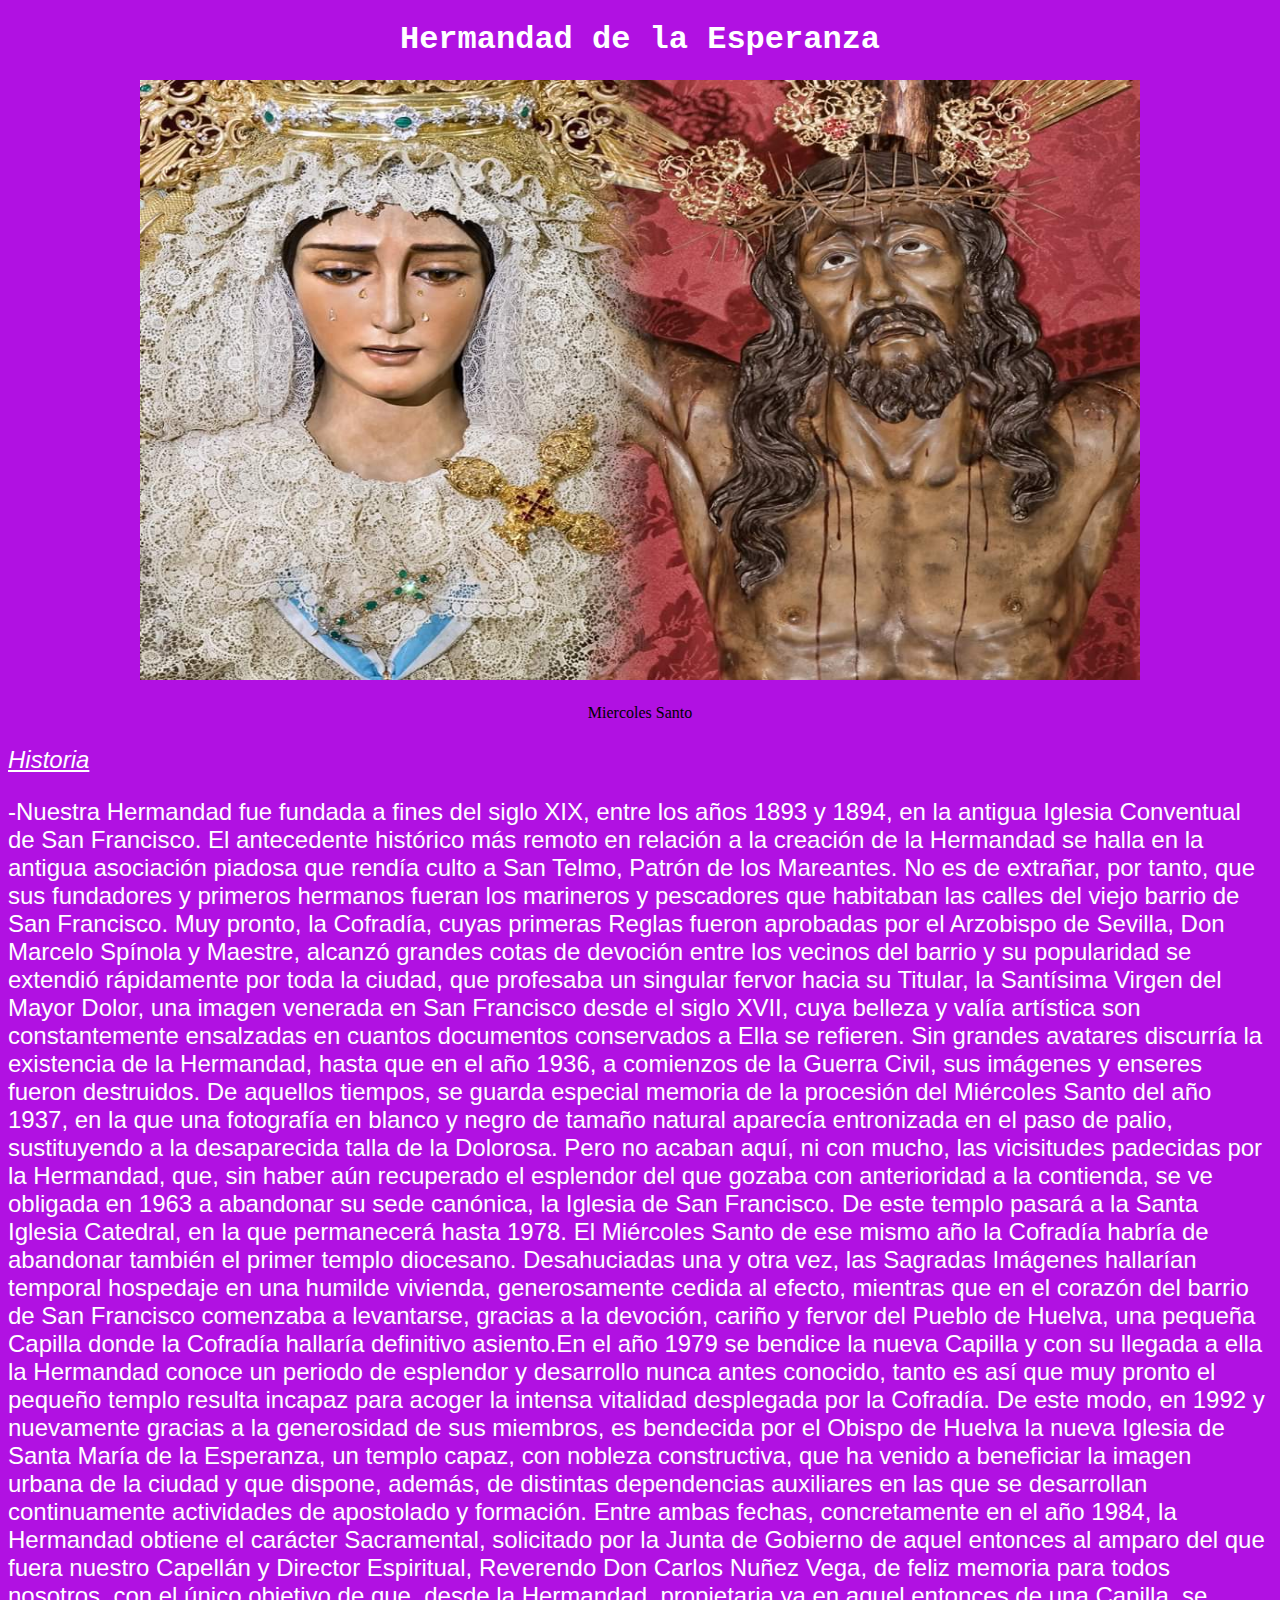
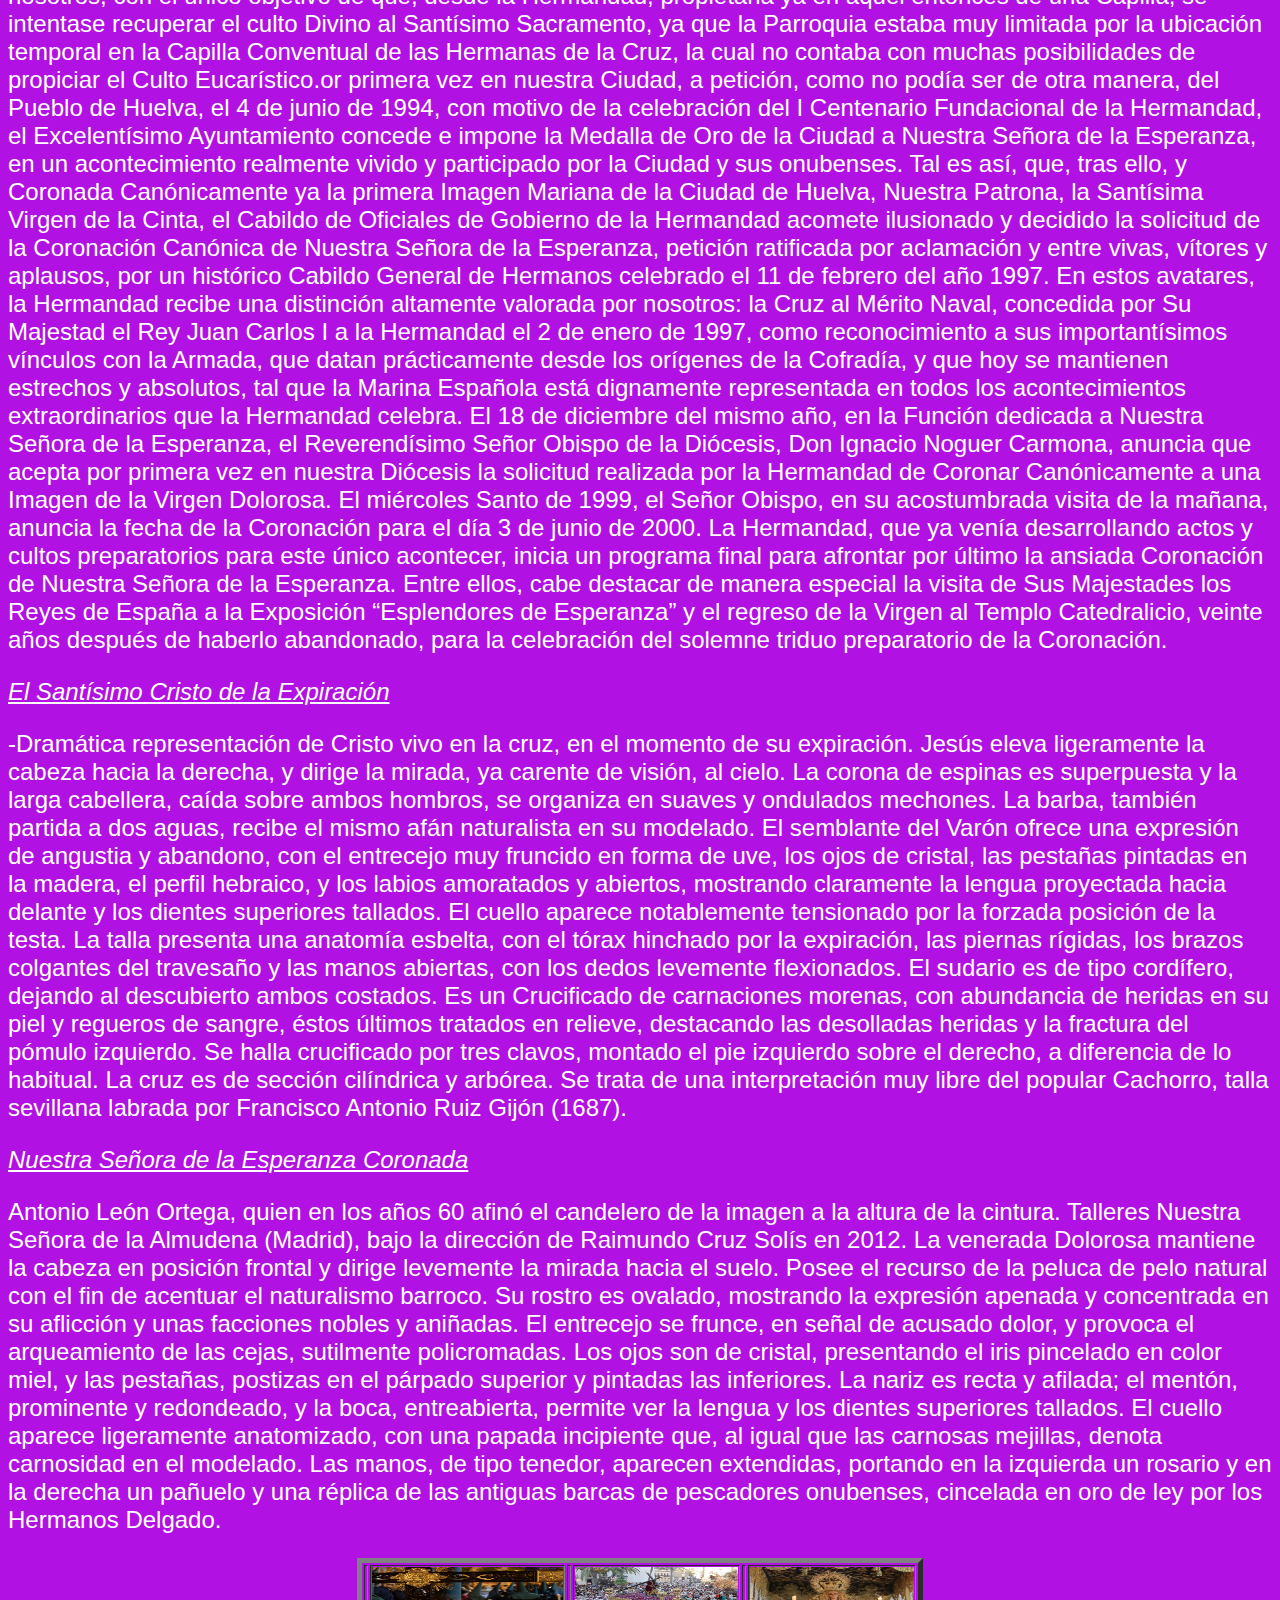
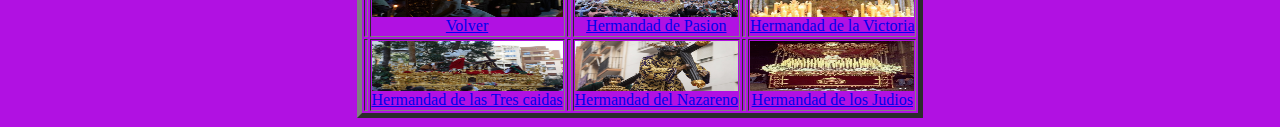
<file: html/delfinderio.html>
<!DOCTYPEhtml>

<html>

	<head>
		<title>
		Hermandad de la Esperanza
		</title>
		<meta charset = 'utf-8'>
	 <link rel = "stylesheet" type = "text/css"href = "../css/estilos.css">
		<h1>Hermandad de la Esperanza</h1>	
	</head>
	<img src = '../figuras/e.jpg' class = center style = 'width:1000px;height:600px'>
	<p><center>Miercoles Santo</center></p>	
	<body>
	
<p><i><u>Historia</i></u></p>
<p>-Nuestra Hermandad fue fundada a fines del siglo XIX, entre los años 1893 y 1894, en la antigua Iglesia Conventual de San Francisco.

El antecedente histórico más remoto en relación a la creación de la Hermandad se halla en la antigua asociación piadosa que rendía culto a San Telmo, Patrón de los Mareantes. No es de extrañar, por tanto, que sus fundadores y primeros hermanos fueran los marineros y pescadores que habitaban las calles del viejo barrio de San Francisco.

Muy pronto, la Cofradía, cuyas primeras Reglas fueron aprobadas por el Arzobispo de Sevilla, Don Marcelo Spínola y Maestre, alcanzó grandes cotas de devoción entre los vecinos del barrio y su popularidad se extendió rápidamente por toda la ciudad, que profesaba un singular fervor hacia su Titular, la Santísima Virgen del Mayor Dolor, una imagen venerada en San Francisco desde el siglo XVII, cuya belleza y valía artística son constantemente ensalzadas en cuantos documentos conservados a Ella se refieren.

Sin grandes avatares discurría la existencia de la Hermandad, hasta que en el año 1936, a comienzos de la Guerra Civil, sus imágenes y enseres fueron destruidos. De aquellos tiempos, se guarda especial memoria de la procesión del Miércoles Santo del año 1937, en la que una fotografía en blanco y negro de tamaño natural aparecía entronizada en el paso de palio, sustituyendo a la desaparecida talla de la Dolorosa.

Pero no acaban aquí, ni con mucho, las vicisitudes padecidas por la Hermandad, que, sin haber aún recuperado el esplendor del que gozaba con anterioridad a la contienda, se ve obligada en 1963 a abandonar su sede canónica, la Iglesia de San Francisco. De este templo pasará a la Santa Iglesia Catedral, en la que permanecerá hasta 1978. El Miércoles Santo de ese mismo año la Cofradía habría de abandonar también el primer templo diocesano.

Desahuciadas una y otra vez, las Sagradas Imágenes hallarían temporal hospedaje en una humilde vivienda, generosamente cedida al efecto, mientras que en el corazón del barrio de San Francisco comenzaba a levantarse, gracias a la devoción, cariño y fervor del Pueblo de Huelva, una pequeña Capilla donde la Cofradía hallaría definitivo asiento.En el año 1979 se bendice la nueva Capilla y con su llegada a ella la Hermandad conoce un periodo de esplendor y desarrollo nunca antes conocido, tanto es así que muy pronto el pequeño templo resulta incapaz para acoger la intensa vitalidad desplegada por la Cofradía. De este modo, en 1992 y nuevamente gracias a la generosidad de sus miembros, es bendecida por el Obispo de Huelva la nueva Iglesia de Santa María de la Esperanza, un templo capaz, con nobleza constructiva, que ha venido a beneficiar la imagen urbana de la ciudad y que dispone, además, de distintas dependencias auxiliares en las que se desarrollan continuamente actividades de apostolado y formación.

Entre ambas fechas, concretamente en el año 1984, la Hermandad obtiene el carácter Sacramental, solicitado por la Junta de Gobierno de aquel entonces al amparo del que fuera nuestro Capellán y Director Espiritual, Reverendo Don Carlos Nuñez Vega, de feliz memoria para todos nosotros, con el único objetivo de que, desde la Hermandad, propietaria ya en aquel entonces de una Capilla, se intentase recuperar el culto Divino al Santísimo Sacramento, ya que la Parroquia estaba muy limitada por la ubicación temporal en la Capilla Conventual de las Hermanas de la Cruz, la cual no contaba con muchas posibilidades de propiciar el Culto Eucarístico.or primera vez en nuestra Ciudad, a petición, como no podía ser de otra manera, del Pueblo de Huelva, el 4 de junio de 1994, con motivo de la celebración del I Centenario Fundacional de la Hermandad, el Excelentísimo Ayuntamiento concede e impone la Medalla de Oro de la Ciudad a Nuestra Señora de la Esperanza, en un acontecimiento realmente vivido y participado por la Ciudad y sus onubenses.

Tal es así, que, tras ello, y Coronada Canónicamente ya la primera Imagen Mariana de la Ciudad de Huelva, Nuestra Patrona, la Santísima Virgen de la Cinta, el Cabildo de Oficiales de Gobierno de la Hermandad acomete ilusionado y decidido la solicitud de la Coronación Canónica de Nuestra Señora de la Esperanza, petición ratificada por aclamación y entre vivas, vítores y aplausos, por un histórico Cabildo General de Hermanos celebrado el 11 de febrero del año 1997.

En estos avatares, la Hermandad recibe una distinción altamente valorada por nosotros: la Cruz al Mérito Naval, concedida por Su Majestad el Rey Juan Carlos I a la Hermandad el 2 de enero de 1997, como reconocimiento a sus importantísimos vínculos con la Armada, que datan prácticamente desde los orígenes de la Cofradía, y que hoy se mantienen estrechos y absolutos, tal que la Marina Española está dignamente representada en todos los acontecimientos extraordinarios que la Hermandad celebra. El 18 de diciembre del mismo año, en la Función dedicada a Nuestra Señora de la Esperanza, el Reverendísimo Señor Obispo de la Diócesis, Don Ignacio Noguer Carmona, anuncia que acepta por primera vez en nuestra Diócesis la solicitud realizada por la Hermandad de Coronar Canónicamente a una Imagen de la Virgen Dolorosa.

El miércoles Santo de 1999, el Señor Obispo, en su acostumbrada visita de la mañana, anuncia la fecha de la Coronación para el día 3 de junio de 2000. La Hermandad, que ya venía desarrollando actos y cultos preparatorios para este único acontecer, inicia un programa final para afrontar por último la ansiada Coronación de Nuestra Señora de la Esperanza. Entre ellos, cabe destacar de manera especial la visita de Sus Majestades los Reyes de España a la Exposición “Esplendores de Esperanza” y el regreso de la Virgen al Templo Catedralicio, veinte años después de haberlo abandonado, para la celebración del solemne triduo preparatorio de la Coronación.</p>



<p><i><u>El Santísimo Cristo de la Expiración</i></u></p>
<p>-Dramática representación de Cristo vivo en la cruz, en el momento de su expiración. Jesús eleva ligeramente la cabeza hacia la derecha, y dirige la mirada, ya carente de visión, al cielo. La corona de espinas es superpuesta y la larga cabellera, caída sobre ambos hombros, se organiza en suaves y ondulados mechones. La barba, también partida a dos aguas, recibe el mismo afán naturalista en su modelado. El semblante del Varón ofrece una expresión de angustia y abandono, con el entrecejo muy fruncido en forma de uve, los ojos de cristal, las pestañas pintadas en la madera, el perfil hebraico, y los labios amoratados y abiertos, mostrando claramente la lengua proyectada hacia delante y los dientes superiores tallados. El cuello aparece notablemente tensionado por la forzada posición de la testa. La talla presenta una anatomía esbelta, con el tórax hinchado por la expiración, las piernas rígidas, los brazos colgantes del travesaño y las manos abiertas, con los dedos levemente flexionados. El sudario es de tipo cordífero, dejando al descubierto ambos costados. Es un Crucificado de carnaciones morenas, con abundancia de heridas en su piel y regueros de sangre, éstos últimos tratados en relieve, destacando las desolladas heridas y la fractura del pómulo izquierdo. Se halla crucificado por tres clavos, montado el pie izquierdo sobre el derecho, a diferencia de lo habitual. La cruz es de sección cilíndrica y arbórea. Se trata de una interpretación muy libre del popular Cachorro, talla sevillana labrada por Francisco Antonio Ruiz Gijón (1687).</p>

<p><i><u>Nuestra Señora de la Esperanza Coronada</i></u></p>
<p>Antonio León Ortega, quien en los años 60 afinó el candelero de la imagen a la altura de la cintura. Talleres Nuestra Señora de la Almudena (Madrid), bajo la dirección de Raimundo Cruz Solís en 2012. La venerada Dolorosa mantiene la cabeza en posición frontal y dirige levemente la mirada hacia el suelo. Posee el recurso de la peluca de pelo natural con el fin de acentuar el naturalismo barroco. Su rostro es ovalado, mostrando la expresión apenada y concentrada en su aflicción y unas facciones nobles y aniñadas. El entrecejo se frunce, en señal de acusado dolor, y provoca el arqueamiento de las cejas, sutilmente policromadas. Los ojos son de cristal, presentando el iris pincelado en color miel, y las pestañas, postizas en el párpado superior y pintadas las inferiores. La nariz es recta y afilada; el mentón, prominente y redondeado, y la boca, entreabierta, permite ver la lengua y los dientes superiores tallados. El cuello aparece ligeramente anatomizado, con una papada incipiente que, al igual que las carnosas mejillas, denota carnosidad en el modelado. Las manos, de tipo tenedor, aparecen extendidas, portando en la izquierda un rosario y en la derecha un pañuelo y una réplica de las antiguas barcas de pescadores onubenses, cincelada en oro de ley por los Hermanos Delgado.

</p>

		<table border = '5' class='center' >
		<tr>
		<td><td><a href = '../index.html'><img src = '../figuras/cruz.jpg' alt = 'volver';'><figcaption >Volver</figcaption></a></td>
		<td><td><a href = 'narval.html'><img src = '../figuras/pasion.jpg' alt = 'Narval';'><figcaption >Hermandad de Pasion</figcaption></a></td>
		<td><td><a href = 'ballenaazul.html'><img src = '../figuras/victoria.jpg' alt = 'Ballena_Azul' ;'><figcaption >Hermandad de la Victoria</figcaption></ a></td>
		</tr>
		<tr>
		<td><td><a href = 'orca.html'><img src = '../figuras/penas.jpg' alt = 'Orca' ;'><figcaption >Hermandad de las Tres caidas</figcaption></a></td>
		<td><td><a href = 'ballena_jorobada.html'><img src = '../figuras/nazareno-de-huelva-6.jpg' alt = 'Ballena_jorobada' ;'><figcaption >Hermandad del Nazareno</figcaption></a></td>
		<td><td><a href = 'delfin.html'><img src = '../figuras/virgen de los dolores.jpg' alt = 'Delfin' ;'><figcaption >Hermandad de los Judios</figcaption></a></td>
		</tr>
		
	</table>
</file>
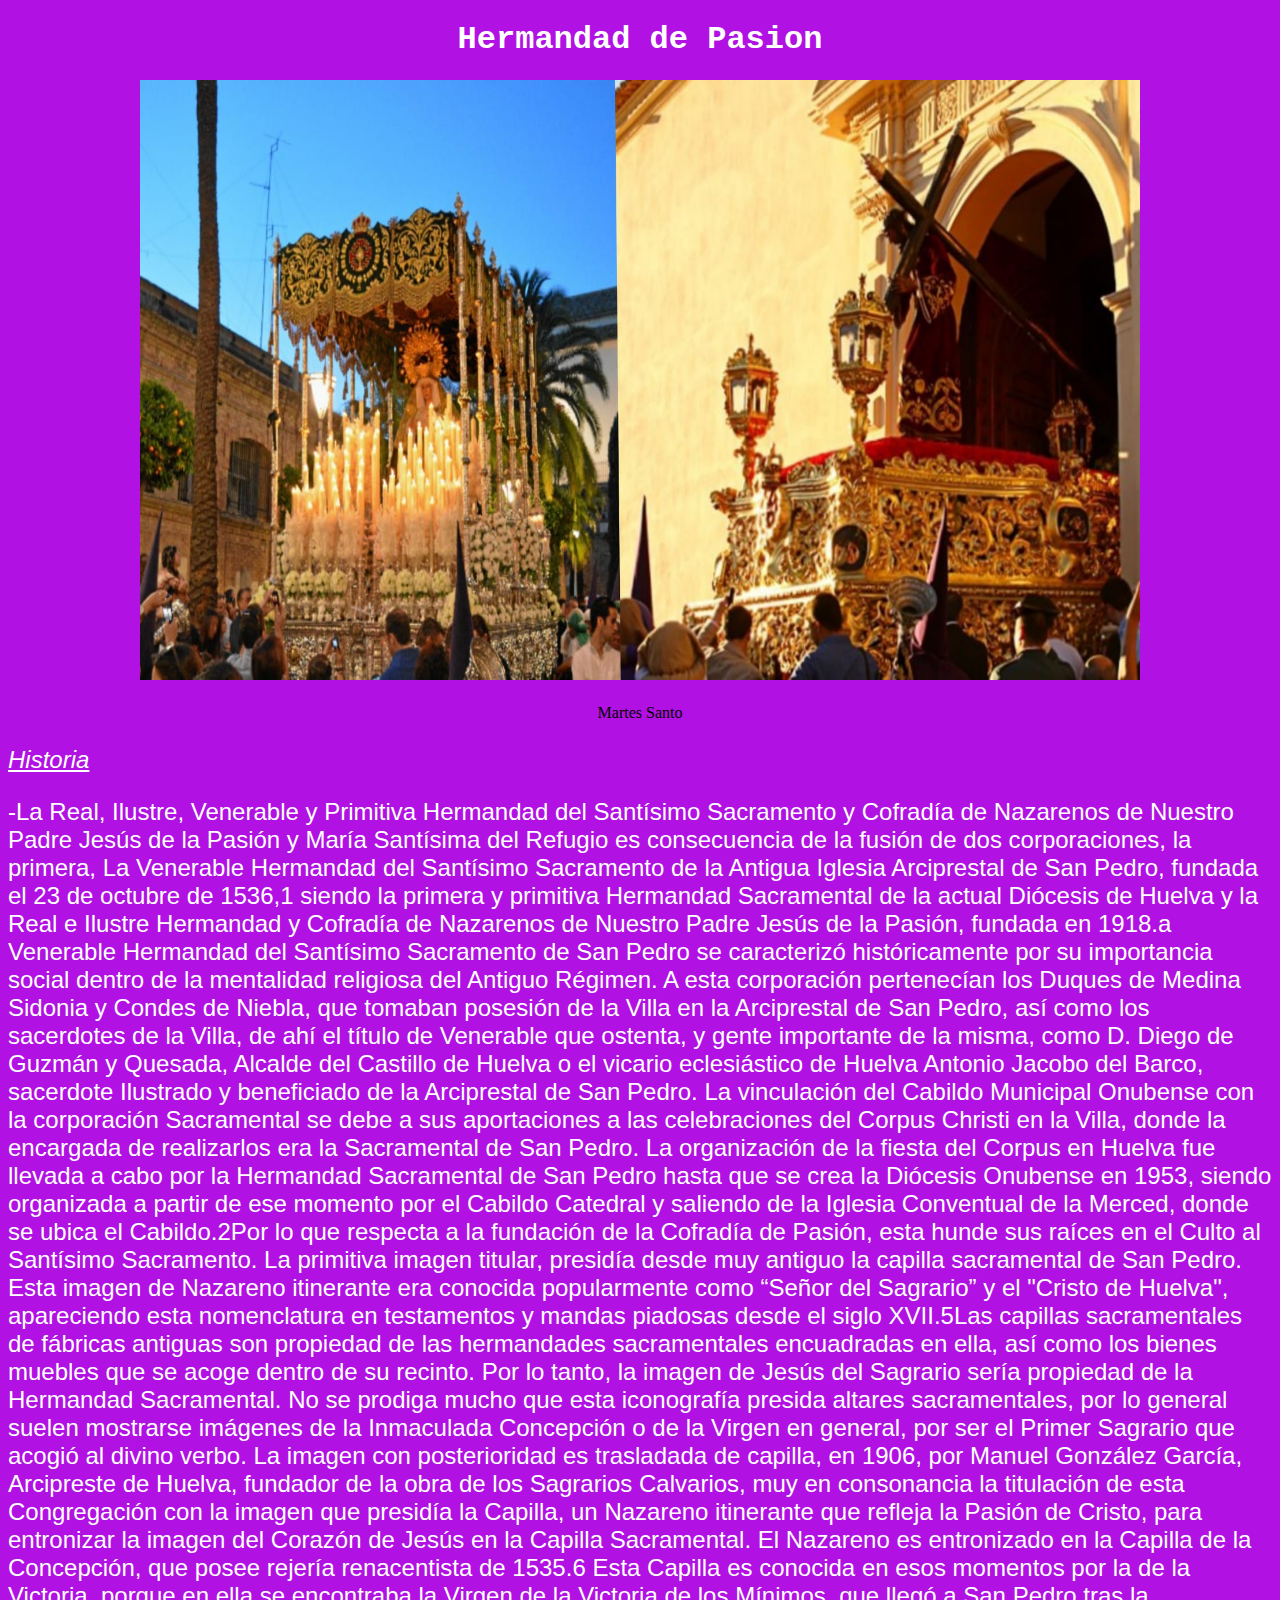
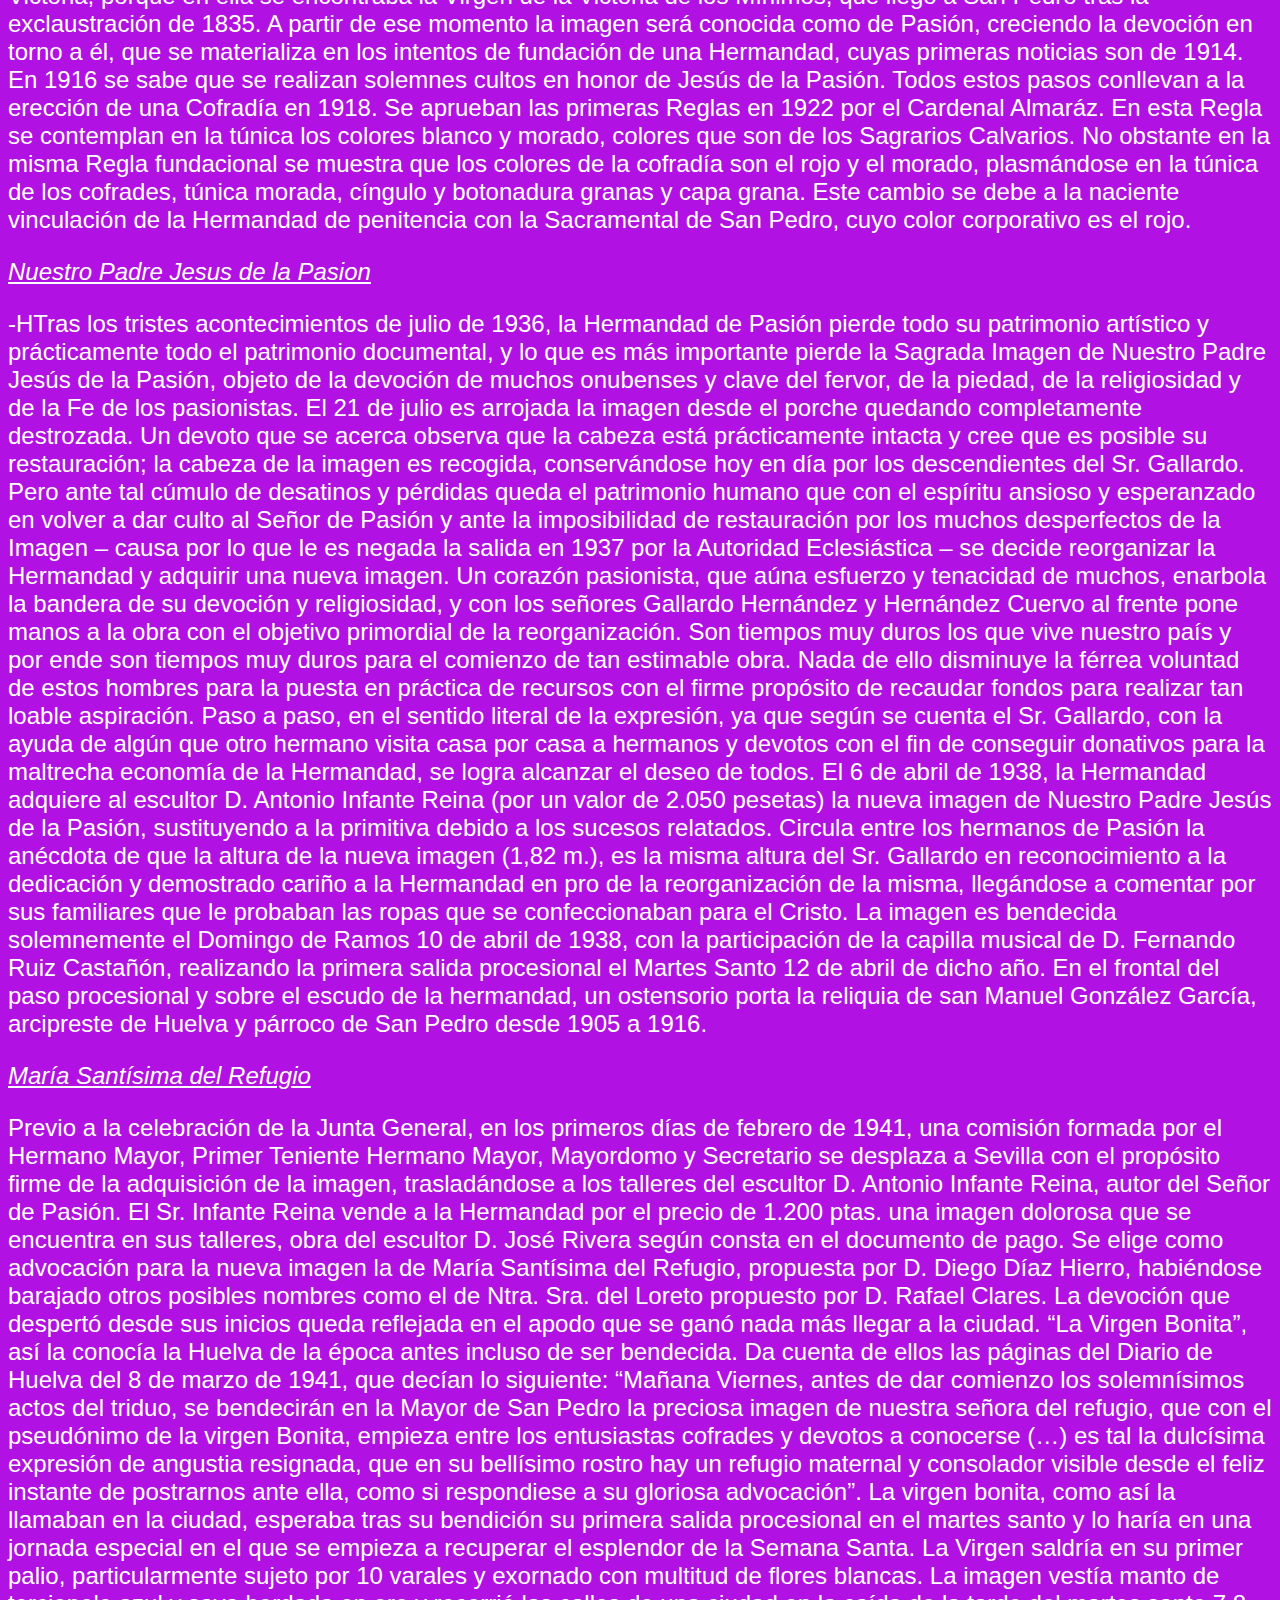
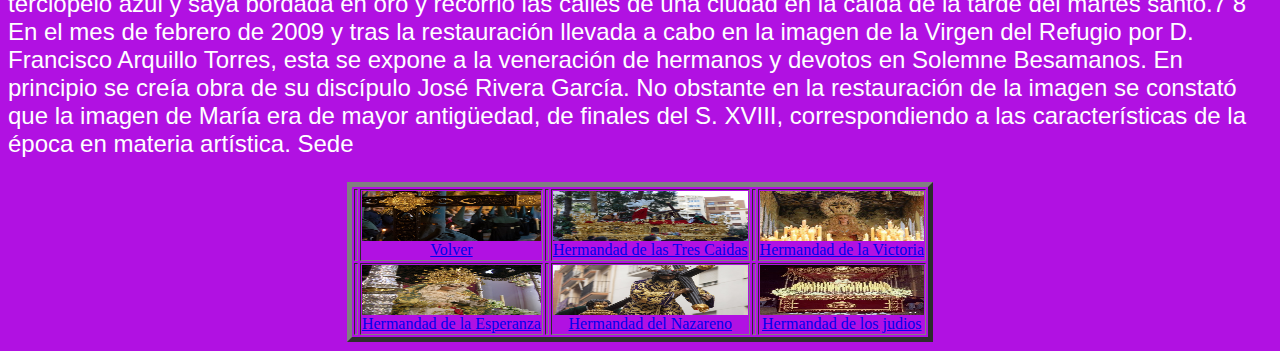
<file: html/narval.html>
<!DOCTYPEhtml>

<html>

	<head>
		<title>
		Hermandad de Pasion
		</title>
		<meta charset = 'utf-8'>
	 <link rel = "stylesheet" type = "text/css"href = "../css/estilos.css">
		<h1>Hermandad de Pasion</h1>	
	</head>
	<img src = '../figuras/p.jpg' class = center style = 'width:1000px;height:600px'>
	<p><center>Martes Santo</center></p>	
	<body>
	
<p><i><u>Historia</i></u></p>
<p>-La Real, Ilustre, Venerable y Primitiva Hermandad del Santísimo Sacramento y Cofradía de Nazarenos de Nuestro Padre Jesús de la Pasión y María Santísima del Refugio es consecuencia de la fusión de dos corporaciones, la primera, La Venerable Hermandad del Santísimo Sacramento de la Antigua Iglesia Arciprestal de San Pedro, fundada el 23 de octubre de 1536,1​ siendo la primera y primitiva Hermandad Sacramental de la actual Diócesis de Huelva y la Real e Ilustre Hermandad y Cofradía de Nazarenos de Nuestro Padre Jesús de la Pasión, fundada en 1918.a Venerable Hermandad del Santísimo Sacramento de San Pedro se caracterizó históricamente por su importancia social dentro de la mentalidad religiosa del Antiguo Régimen. A esta corporación pertenecían los Duques de Medina Sidonia y Condes de Niebla, que tomaban posesión de la Villa en la Arciprestal de San Pedro, así como los sacerdotes de la Villa, de ahí el título de Venerable que ostenta, y gente importante de la misma, como D. Diego de Guzmán y Quesada, Alcalde del Castillo de Huelva o el vicario eclesiástico de Huelva Antonio Jacobo del Barco, sacerdote Ilustrado y beneficiado de la Arciprestal de San Pedro.

La vinculación del Cabildo Municipal Onubense con la corporación Sacramental se debe a sus aportaciones a las celebraciones del Corpus Christi en la Villa, donde la encargada de realizarlos era la Sacramental de San Pedro. La organización de la fiesta del Corpus en Huelva fue llevada a cabo por la Hermandad Sacramental de San Pedro hasta que se crea la Diócesis Onubense en 1953, siendo organizada a partir de ese momento por el Cabildo Catedral y saliendo de la Iglesia Conventual de la Merced, donde se ubica el Cabildo.2​Por lo que respecta a la fundación de la Cofradía de Pasión, esta hunde sus raíces en el Culto al Santísimo Sacramento. La primitiva imagen titular, presidía desde muy antiguo la capilla sacramental de San Pedro. Esta imagen de Nazareno itinerante era conocida popularmente como “Señor del Sagrario” y el "Cristo de Huelva", apareciendo esta nomenclatura en testamentos y mandas piadosas desde el siglo XVII.5​

Las capillas sacramentales de fábricas antiguas son propiedad de las hermandades sacramentales encuadradas en ella, así como los bienes muebles que se acoge dentro de su recinto. Por lo tanto, la imagen de Jesús del Sagrario sería propiedad de la Hermandad Sacramental. No se prodiga mucho que esta iconografía presida altares sacramentales, por lo general suelen mostrarse imágenes de la Inmaculada Concepción o de la Virgen en general, por ser el Primer Sagrario que acogió al divino verbo.

La imagen con posterioridad es trasladada de capilla, en 1906, por Manuel González García, Arcipreste de Huelva, fundador de la obra de los Sagrarios Calvarios, muy en consonancia la titulación de esta Congregación con la imagen que presidía la Capilla, un Nazareno itinerante que refleja la Pasión de Cristo, para entronizar la imagen del Corazón de Jesús en la Capilla Sacramental.

El Nazareno es entronizado en la Capilla de la Concepción, que posee rejería renacentista de 1535.6​ Esta Capilla es conocida en esos momentos por la de la Victoria, porque en ella se encontraba la Virgen de la Victoria de los Mínimos, que llegó a San Pedro tras la exclaustración de 1835.

A partir de ese momento la imagen será conocida como de Pasión, creciendo la devoción en torno a él, que se materializa en los intentos de fundación de una Hermandad, cuyas primeras noticias son de 1914. En 1916 se sabe que se realizan solemnes cultos en honor de Jesús de la Pasión. Todos estos pasos conllevan a la erección de una Cofradía en 1918.

Se aprueban las primeras Reglas en 1922 por el Cardenal Almaráz. En esta Regla se contemplan en la túnica los colores blanco y morado, colores que son de los Sagrarios Calvarios. No obstante en la misma Regla fundacional se muestra que los colores de la cofradía son el rojo y el morado, plasmándose en la túnica de los cofrades, túnica morada, cíngulo y botonadura granas y capa grana. Este cambio se debe a la naciente vinculación de la Hermandad de penitencia con la Sacramental de San Pedro, cuyo color corporativo es el rojo.</p>



<p><i><u>Nuestro Padre Jesus de la Pasion</i></u></p>
<p>-HTras los tristes acontecimientos de julio de 1936, la Hermandad de Pasión pierde todo su patrimonio artístico y prácticamente todo el patrimonio documental, y lo que es más importante pierde la Sagrada Imagen de Nuestro Padre Jesús de la Pasión, objeto de la devoción de muchos onubenses y clave del fervor, de la piedad, de la religiosidad y de la Fe de los pasionistas.

El 21 de julio es arrojada la imagen desde el porche quedando completamente destrozada. Un devoto que se acerca observa que la cabeza está prácticamente intacta y cree que es posible su restauración; la cabeza de la imagen es recogida, conservándose hoy en día por los descendientes del Sr. Gallardo.

Pero ante tal cúmulo de desatinos y pérdidas queda el patrimonio humano que con el espíritu ansioso y esperanzado en volver a dar culto al Señor de Pasión y ante la imposibilidad de restauración por los muchos desperfectos de la Imagen – causa por lo que le es negada la salida en 1937 por la Autoridad Eclesiástica – se decide reorganizar la Hermandad y adquirir una nueva imagen.

Un corazón pasionista, que aúna esfuerzo y tenacidad de muchos, enarbola la bandera de su devoción y religiosidad, y con los señores Gallardo Hernández y Hernández Cuervo al frente pone manos a la obra con el objetivo primordial de la reorganización. Son tiempos muy duros los que vive nuestro país y por ende son tiempos muy duros para el comienzo de tan estimable obra. Nada de ello disminuye la férrea voluntad de estos hombres para la puesta en práctica de recursos con el firme propósito de recaudar fondos para realizar tan loable aspiración. Paso a paso, en el sentido literal de la expresión, ya que según se cuenta el Sr. Gallardo, con la ayuda de algún que otro hermano visita casa por casa a hermanos y devotos con el fin de conseguir donativos para la maltrecha economía de la Hermandad, se logra alcanzar el deseo de todos.

El 6 de abril de 1938, la Hermandad adquiere al escultor D. Antonio Infante Reina (por un valor de 2.050 pesetas) la nueva imagen de Nuestro Padre Jesús de la Pasión, sustituyendo a la primitiva debido a los sucesos relatados. Circula entre los hermanos de Pasión la anécdota de que la altura de la nueva imagen (1,82 m.), es la misma altura del Sr. Gallardo en reconocimiento a la dedicación y demostrado cariño a la Hermandad en pro de la reorganización de la misma, llegándose a comentar por sus familiares que le probaban las ropas que se confeccionaban para el Cristo.

La imagen es bendecida solemnemente el Domingo de Ramos 10 de abril de 1938, con la participación de la capilla musical de D. Fernando Ruiz Castañón, realizando la primera salida procesional el Martes Santo 12 de abril de dicho año.

En el frontal del paso procesional y sobre el escudo de la hermandad, un ostensorio porta la reliquia de san Manuel González García, arcipreste de Huelva y párroco de San Pedro desde 1905 a 1916.</p>
		

<p><i><u>María Santísima del Refugio</i></u></p>
<p>Previo a la celebración de la Junta General, en los primeros días de febrero de 1941, una comisión formada por el Hermano Mayor, Primer Teniente Hermano Mayor, Mayordomo y Secretario se desplaza a Sevilla con el propósito firme de la adquisición de la imagen, trasladándose a los talleres del escultor D. Antonio Infante Reina, autor del Señor de Pasión. El Sr. Infante Reina vende a la Hermandad por el precio de 1.200 ptas. una imagen dolorosa que se encuentra en sus talleres, obra del escultor D. José Rivera según consta en el documento de pago.

Se elige como advocación para la nueva imagen la de María Santísima del Refugio, propuesta por D. Diego Díaz Hierro, habiéndose barajado otros posibles nombres como el de Ntra. Sra. del Loreto propuesto por D. Rafael Clares.

La devoción que despertó desde sus inicios queda reflejada en el apodo que se ganó nada más llegar a la ciudad. “La Virgen Bonita”, así la conocía la Huelva de la época antes incluso de ser bendecida. Da cuenta de ellos las páginas del Diario de Huelva del 8 de marzo de 1941, que decían lo siguiente: “Mañana Viernes, antes de dar comienzo los solemnísimos actos del triduo, se bendecirán en la Mayor de San Pedro la preciosa imagen de nuestra señora del refugio, que con el pseudónimo de la virgen Bonita, empieza entre los entusiastas cofrades y devotos a conocerse (…) es tal la dulcísima expresión de angustia resignada, que en su bellísimo rostro hay un refugio maternal y consolador visible desde el feliz instante de postrarnos ante ella, como si respondiese a su gloriosa advocación”.

La virgen bonita, como así la llamaban en la ciudad, esperaba tras su bendición su primera salida procesional en el martes santo y lo haría en una jornada especial en el que se empieza a recuperar el esplendor de la Semana Santa. La Virgen saldría en su primer palio, particularmente sujeto por 10 varales y exornado con multitud de flores blancas. La imagen vestía manto de terciopelo azul y saya bordada en oro y recorrió las calles de una ciudad en la caída de la tarde del martes santo.7​ 8​

En el mes de febrero de 2009 y tras la restauración llevada a cabo en la imagen de la Virgen del Refugio por D. Francisco Arquillo Torres, esta se expone a la veneración de hermanos y devotos en Solemne Besamanos. En principio se creía obra de su discípulo José Rivera García. No obstante en la restauración de la imagen se constató que la imagen de María era de mayor antigüedad, de finales del S. XVIII, correspondiendo a las características de la época en materia artística.

Sede</p>

		<table border = '5' class='center' >
		<tr>
		<td><td><a href = '../index.html'><img src = '../figuras/cruz.jpg' alt = 'volver';'><figcaption >Volver</figcaption></a></td>
		<td><td><a href = 'orca.html'><img src = '../figuras/penas.jpg' alt = 'Orca';'><figcaption>Hermandad de las Tres Caidas</figcaption></a></td>
		<td><td><a href = 'ballenaazul.html'><img src = '../figuras/victoria.jpg' alt = 'Ballena_Azul';'><figcaption>Hermandad de la Victoria</figcaption></ a></td>
		</tr>
		<tr>
		<td><td><a href = 'delfinderio.html'><img src = '../figuras/esperanza.JPG' alt = 'Delfin_de_rio' ;'><figcaption>Hermandad de la Esperanza</figcaption></a></td>
		<td><td><a href = 'ballena_jorobada.html'><img src = '../figuras/nazareno-de-huelva-6.jpg' alt = 'Ballena_jorobada';'><figcaption>Hermandad del Nazareno</figcaption></a></td>
		<td><td><a href = 'delfin.html'><img src = '../figuras/virgen de los dolores.jpg' alt = 'Delfin' ;'><figcaption>Hermandad de los judios</figcaption></a></td>
		</tr>
		
	</table>
</file>
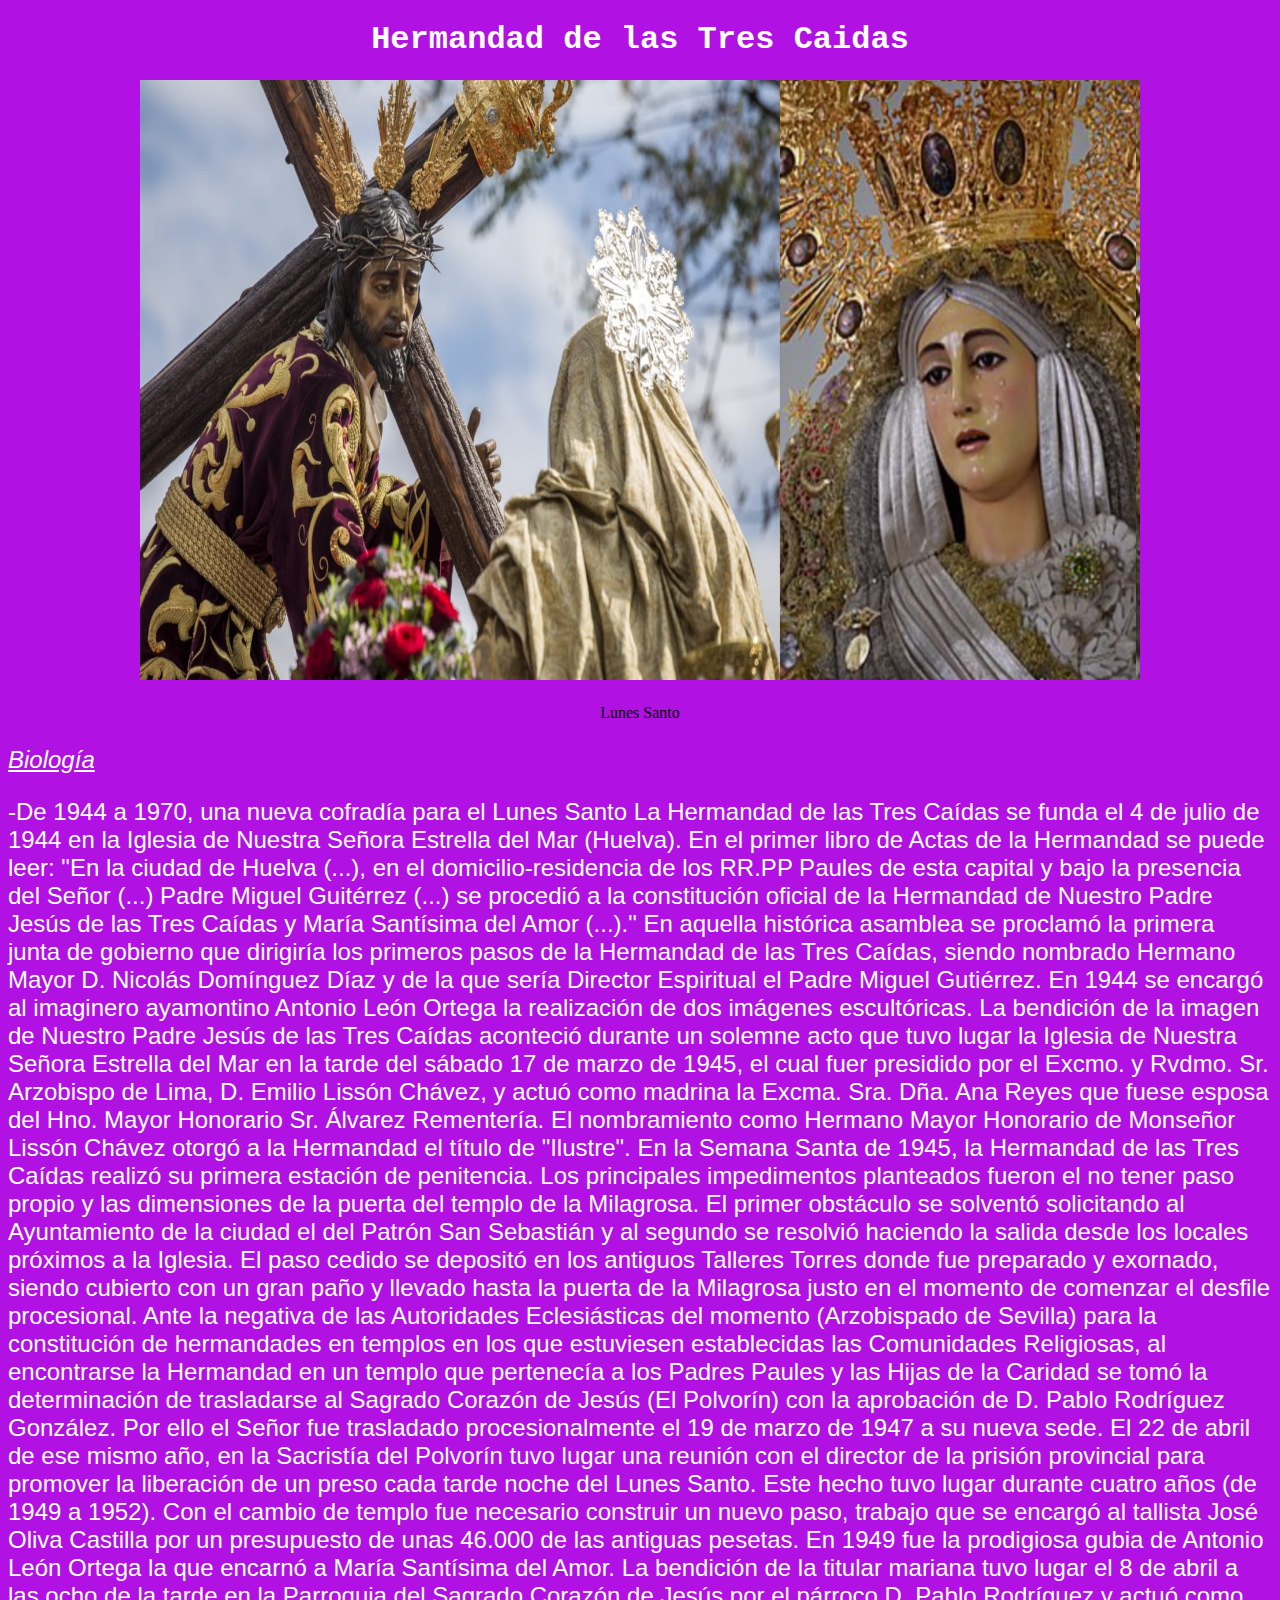
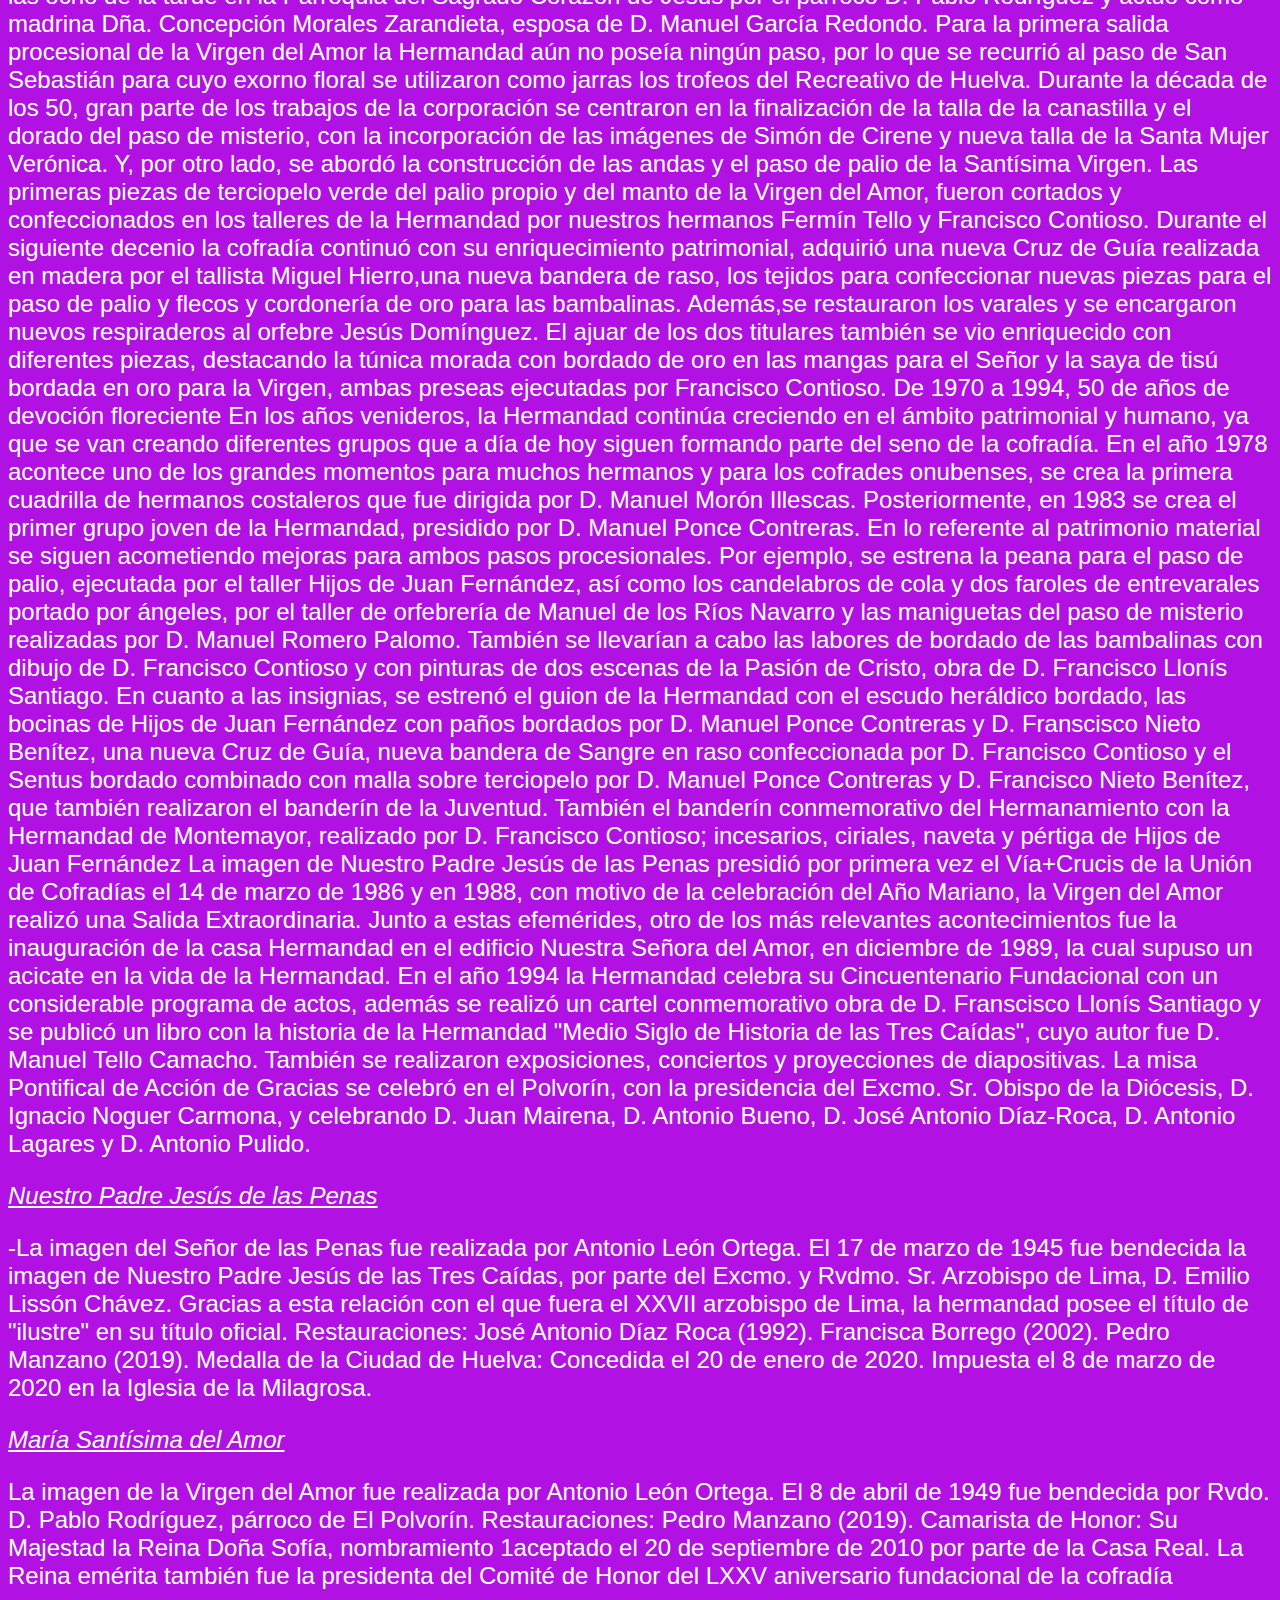
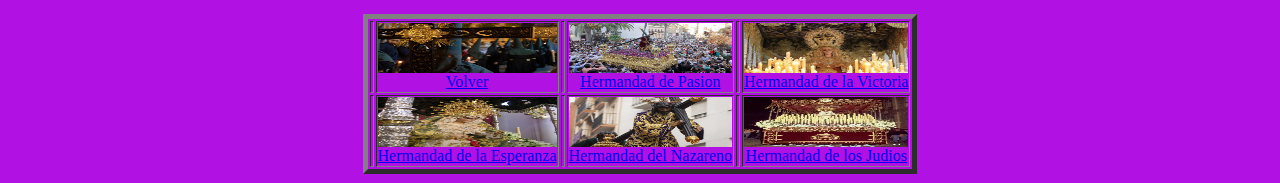
<file: html/orca.html>
<!DOCTYPEhtml>

<html>

	<head>
		<title>
		Hermandad de las Tres Caidas
		</title>
		<meta charset = 'utf-8'>
	 <link rel = "stylesheet" type = "text/css"href = "../css/estilos.css">
		<h1>Hermandad de las Tres Caidas</h1>	
	</head>
	
	<img src = '../figuras/t.jpg' class = center style = 'width:1000px;height:600px'>
	<p><center>Lunes Santo</center></p>	
	<body>
	
<p><i><u>Biología</i></u></p>
<p>-De 1944 a 1970, una nueva cofradía para el Lunes Santo
La Hermandad de las Tres Caídas se funda el 4 de julio de 1944 en la Iglesia de Nuestra Señora Estrella del Mar (Huelva). En el primer libro de Actas de la Hermandad se puede leer: "En la ciudad de Huelva (...), en el domicilio-residencia de los RR.PP Paules de esta capital y bajo la presencia del Señor (...) Padre Miguel Guitérrez (...) se procedió a la constitución oficial de la Hermandad de Nuestro Padre Jesús de las Tres Caídas y María Santísima del Amor (...)." En aquella histórica asamblea se proclamó la primera junta de gobierno que dirigiría los primeros pasos de la Hermandad de las Tres Caídas, siendo nombrado Hermano Mayor D. Nicolás Domínguez Díaz y de la que sería Director Espiritual el Padre Miguel Gutiérrez.

En 1944 se encargó al imaginero ayamontino Antonio León Ortega la realización de dos imágenes escultóricas. La bendición de la imagen de Nuestro Padre Jesús de las Tres Caídas aconteció durante un solemne acto que tuvo lugar la Iglesia de Nuestra Señora Estrella del Mar en la tarde del sábado 17 de marzo de 1945, el cual fuer presidido por el Excmo. y Rvdmo. Sr. Arzobispo de Lima, D. Emilio Lissón Chávez, y actuó como madrina la Excma. Sra. Dña. Ana Reyes que fuese esposa del Hno. Mayor Honorario Sr. Álvarez Rementería. El nombramiento como Hermano Mayor Honorario de Monseñor Lissón Chávez otorgó a la Hermandad el título de "Ilustre".

En la Semana Santa de 1945, la Hermandad de las Tres Caídas realizó su primera estación de penitencia. Los principales impedimentos planteados fueron el no tener paso propio y las dimensiones de la puerta del templo de la Milagrosa. El primer obstáculo se solventó solicitando al Ayuntamiento de la ciudad el del Patrón San Sebastián y al segundo se resolvió haciendo la salida desde los locales próximos a la Iglesia. El paso cedido se depositó en los antiguos Talleres Torres donde fue preparado y exornado, siendo cubierto con un gran paño y llevado hasta la puerta de la Milagrosa justo en el momento de comenzar el desfile procesional.

Ante la negativa de las Autoridades Eclesiásticas del momento (Arzobispado de Sevilla) para la constitución de hermandades en templos en los que estuviesen establecidas las Comunidades Religiosas, al encontrarse la Hermandad en un templo que pertenecía a los Padres Paules y las Hijas de la Caridad se tomó la determinación de trasladarse al Sagrado Corazón de Jesús (El Polvorín) con la aprobación de D. Pablo Rodríguez González. Por ello el Señor fue trasladado procesionalmente el 19 de marzo de 1947 a su nueva sede. El 22 de abril de ese mismo año, en la Sacristía del Polvorín tuvo lugar una reunión con el director de la prisión provincial para promover la liberación de un preso cada tarde noche del Lunes Santo. Este hecho tuvo lugar durante cuatro años (de 1949 a 1952). Con el cambio de templo fue necesario construir un nuevo paso, trabajo que se encargó al tallista José Oliva Castilla por un presupuesto de unas 46.000 de las antiguas pesetas.

En 1949 fue la prodigiosa gubia de Antonio León Ortega la que encarnó a María Santísima del Amor. La bendición de la titular mariana tuvo lugar el 8 de abril a las ocho de la tarde en la Parroquia del Sagrado Corazón de Jesús por el párroco D. Pablo Rodríguez y actuó como madrina Dña. Concepción Morales Zarandieta, esposa de D. Manuel García Redondo. Para la primera salida procesional de la Virgen del Amor la Hermandad aún no poseía ningún paso, por lo que se recurrió al paso de San Sebastián para cuyo exorno floral se utilizaron como jarras los trofeos del Recreativo de Huelva.

Durante la década de los 50, gran parte de los trabajos de la corporación se centraron en la finalización de la talla de la canastilla y el dorado del paso de misterio, con la incorporación de las imágenes de Simón de Cirene y nueva talla de la Santa Mujer Verónica. Y, por otro lado, se abordó la construcción de las andas y el paso de palio de la Santísima Virgen. Las primeras piezas de terciopelo verde del palio propio y del manto de la Virgen del Amor, fueron cortados y confeccionados en los talleres de la Hermandad por nuestros hermanos Fermín Tello y Francisco Contioso.

Durante el siguiente decenio la cofradía continuó con su enriquecimiento patrimonial, adquirió una nueva Cruz de Guía realizada en madera por el tallista Miguel Hierro,una nueva bandera de raso, los tejidos para confeccionar nuevas piezas para el paso de palio y flecos y cordonería de oro para las bambalinas. Además,se restauraron los varales y se encargaron nuevos respiraderos al orfebre Jesús Domínguez. El ajuar de los dos titulares también se vio enriquecido con diferentes piezas, destacando la túnica morada con bordado de oro en las mangas para el Señor y la saya de tisú bordada en oro para la Virgen, ambas preseas ejecutadas por Francisco Contioso.

De 1970 a 1994, 50 de años de devoción floreciente
En los años venideros, la Hermandad continúa creciendo en el ámbito patrimonial y humano, ya que se van creando diferentes grupos que a día de hoy siguen formando parte del seno de la cofradía. En el año 1978 acontece uno de los grandes momentos para muchos hermanos y para los cofrades onubenses, se crea la primera cuadrilla de hermanos costaleros que fue dirigida por D. Manuel Morón Illescas. Posteriormente, en 1983 se crea el primer grupo joven de la Hermandad, presidido por D. Manuel Ponce Contreras.

En lo referente al patrimonio material se siguen acometiendo mejoras para ambos pasos procesionales. Por ejemplo, se estrena la peana para el paso de palio, ejecutada por el taller Hijos de Juan Fernández, así como los candelabros de cola y dos faroles de entrevarales portado por ángeles, por el taller de orfebrería de Manuel de los Ríos Navarro y las maniguetas del paso de misterio realizadas por D. Manuel Romero Palomo. También se llevarían a cabo las labores de bordado de las bambalinas con dibujo de D. Francisco Contioso y con pinturas de dos escenas de la Pasión de Cristo, obra de D. Francisco Llonís Santiago.

En cuanto a las insignias, se estrenó el guion de la Hermandad con el escudo heráldico bordado, las bocinas de Hijos de Juan Fernández con paños bordados por D. Manuel Ponce Contreras y D. Franscisco Nieto Benítez, una nueva Cruz de Guía, nueva bandera de Sangre en raso confeccionada por D. Francisco Contioso y el Sentus bordado combinado con malla sobre terciopelo por D. Manuel Ponce Contreras y D. Francisco Nieto Benítez, que también realizaron el banderín de la Juventud. También el banderín conmemorativo del Hermanamiento con la Hermandad de Montemayor, realizado por D. Francisco Contioso; incesarios, ciriales, naveta y pértiga de Hijos de Juan Fernández

La imagen de Nuestro Padre Jesús de las Penas presidió por primera vez el Vía+Crucis de la Unión de Cofradías el 14 de marzo de 1986 y en 1988, con motivo de la celebración del Año Mariano, la Virgen del Amor realizó una Salida Extraordinaria. Junto a estas efemérides, otro de los más relevantes acontecimientos fue la inauguración de la casa Hermandad en el edificio Nuestra Señora del Amor, en diciembre de 1989, la cual supuso un acicate en la vida de la Hermandad.

En el año 1994 la Hermandad celebra su Cincuentenario Fundacional con un considerable programa de actos, además se realizó un cartel conmemorativo obra de D. Franscisco Llonís Santiago y se publicó un libro con la historia de la Hermandad "Medio Siglo de Historia de las Tres Caídas", cuyo autor fue D. Manuel Tello Camacho. También se realizaron exposiciones, conciertos y proyecciones de diapositivas. La misa Pontifical de Acción de Gracias se celebró en el Polvorín, con la presidencia del Excmo. Sr. Obispo de la Diócesis, D. Ignacio Noguer Carmona, y celebrando D. Juan Mairena, D. Antonio Bueno, D. José Antonio Díaz-Roca, D. Antonio Lagares y D. Antonio Pulido.</p>



<p><i><u>Nuestro Padre Jesús de las Penas</i></u></p>
<p>-La imagen del Señor de las Penas fue realizada por Antonio León Ortega.

El 17 de marzo de 1945 fue bendecida la imagen de Nuestro Padre Jesús de las Tres Caídas, por parte del Excmo. y Rvdmo. Sr. Arzobispo de Lima, D. Emilio Lissón Chávez. Gracias a esta relación con el que fuera el XXVII arzobispo de Lima, la hermandad posee el título de "ilustre" en su título oficial.

Restauraciones: José Antonio Díaz Roca (1992). Francisca Borrego (2002). Pedro Manzano (2019).

Medalla de la Ciudad de Huelva: Concedida el 20 de enero de 2020. Impuesta el 8 de marzo de 2020 en la Iglesia de la Milagrosa.</p>
		
<p><i><u>María Santísima del Amor</i></u></p>
<p>La imagen de la Virgen del Amor fue realizada por Antonio León Ortega.

El 8 de abril de 1949 fue bendecida por Rvdo. D. Pablo Rodríguez, párroco de El Polvorín.

Restauraciones: Pedro Manzano (2019).

Camarista de Honor: Su Majestad la Reina Doña Sofía, nombramiento 1​aceptado el 20 de septiembre de 2010 por parte de la Casa Real. La Reina emérita también fue la presidenta del Comité de Honor del LXXV aniversario fundacional de la cofradía</p>


		<table border = '5' class='center' >
		<tr>
		<td><td><a href = '../index.html'><img src = '../figuras/cruz.jpg' alt = 'Volver';'><figcaption >Volver</figcaption></a></td>
		<td><td><a href = 'narval.html'><img src = '../figuras/pasion.jpg' alt = 'Narval';'><figcaption>Hermandad de Pasion</figcaption></a></td>
		<td><td><a href = 'ballenaazul.html'><img src = '../figuras/victoria.jpg' alt = 'Ballena_Azul';'><figcaption>Hermandad de la Victoria</figcaption></ a></td>
		</tr>
		<tr>
		<td><td><a href = 'delfinderio.html'><img src = '../figuras/esperanza.JPG' alt = 'Delfin_de_rio';'><figcaption>Hermandad de la Esperanza</figcaption></a></td>
		<td><td><a href = 'ballena_jorobada.html'><img src = '../figuras/nazareno-de-huelva-6.jpg' alt = 'Ballena_jorobada';'><figcaption >Hermandad del Nazareno</figcaption></a></td>
		<td><td><a href = 'delfin.html'><img src = '../figuras/virgen de los dolores.jpg' alt = 'Delfin';'><figcaption >Hermandad de los Judios</figcaption></a></td>
		</tr>
		
	</table>
</file>
<file: css/estilos.css>
/*Colocamos una imagen de fondo al 'body' de nuestras páginas*/

body {  
  
  background-color: #B111E2; 
}



/*Creamos la clase 'center' de forma que podamos centrar, por ejemplo, las tablas de nuestras páginas*/

.center{

	margin-left: auto;
	margin-right: auto;
}


/*Le damos formato a los encabezados H1*/
h1 {
  font-weight: bold;
  text-align: center;  
  font-family: Monaco, "Bitstream Vera Sans Mono", "Lucida Console", Terminal, monospace;
  color: #fff;
  
}

h2 {

  font-weight: bold;
  text-align: left;  
  font-family: Monaco, "Bitstream Vera Sans Mono", "Lucida Console", Terminal, monospace;
  color: Tomato	;

}

p, ul {

  font-family: Verdana, Helvetica, sans-serif;
  color: #fff;
  font-size: 24px; 

}


/*Le damos formato a los pies de imagen*/
figcaption {

  text-align: center;
}


/*Le damos formato a las imágenes*/
img {
  
  display: block;
  width: 50px;
  height: 50px;
  width: 100%;

}
</file>
